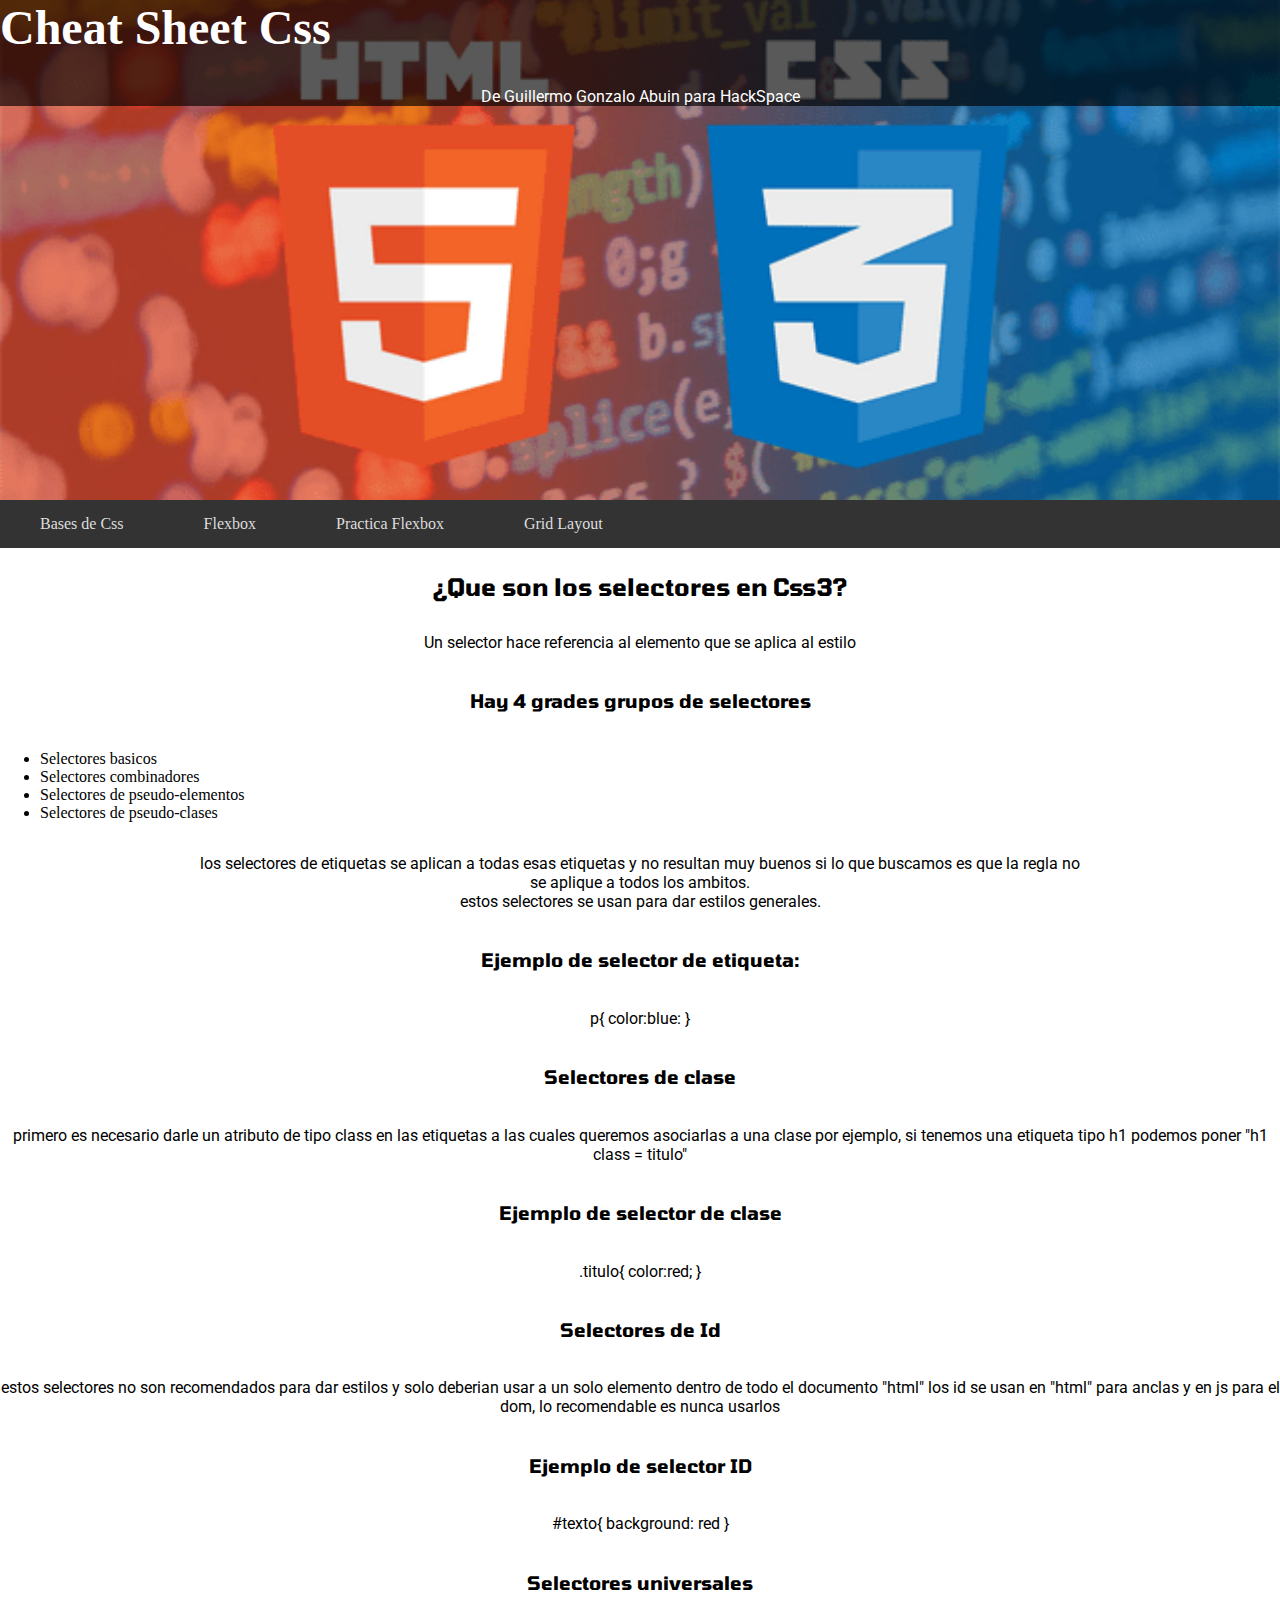
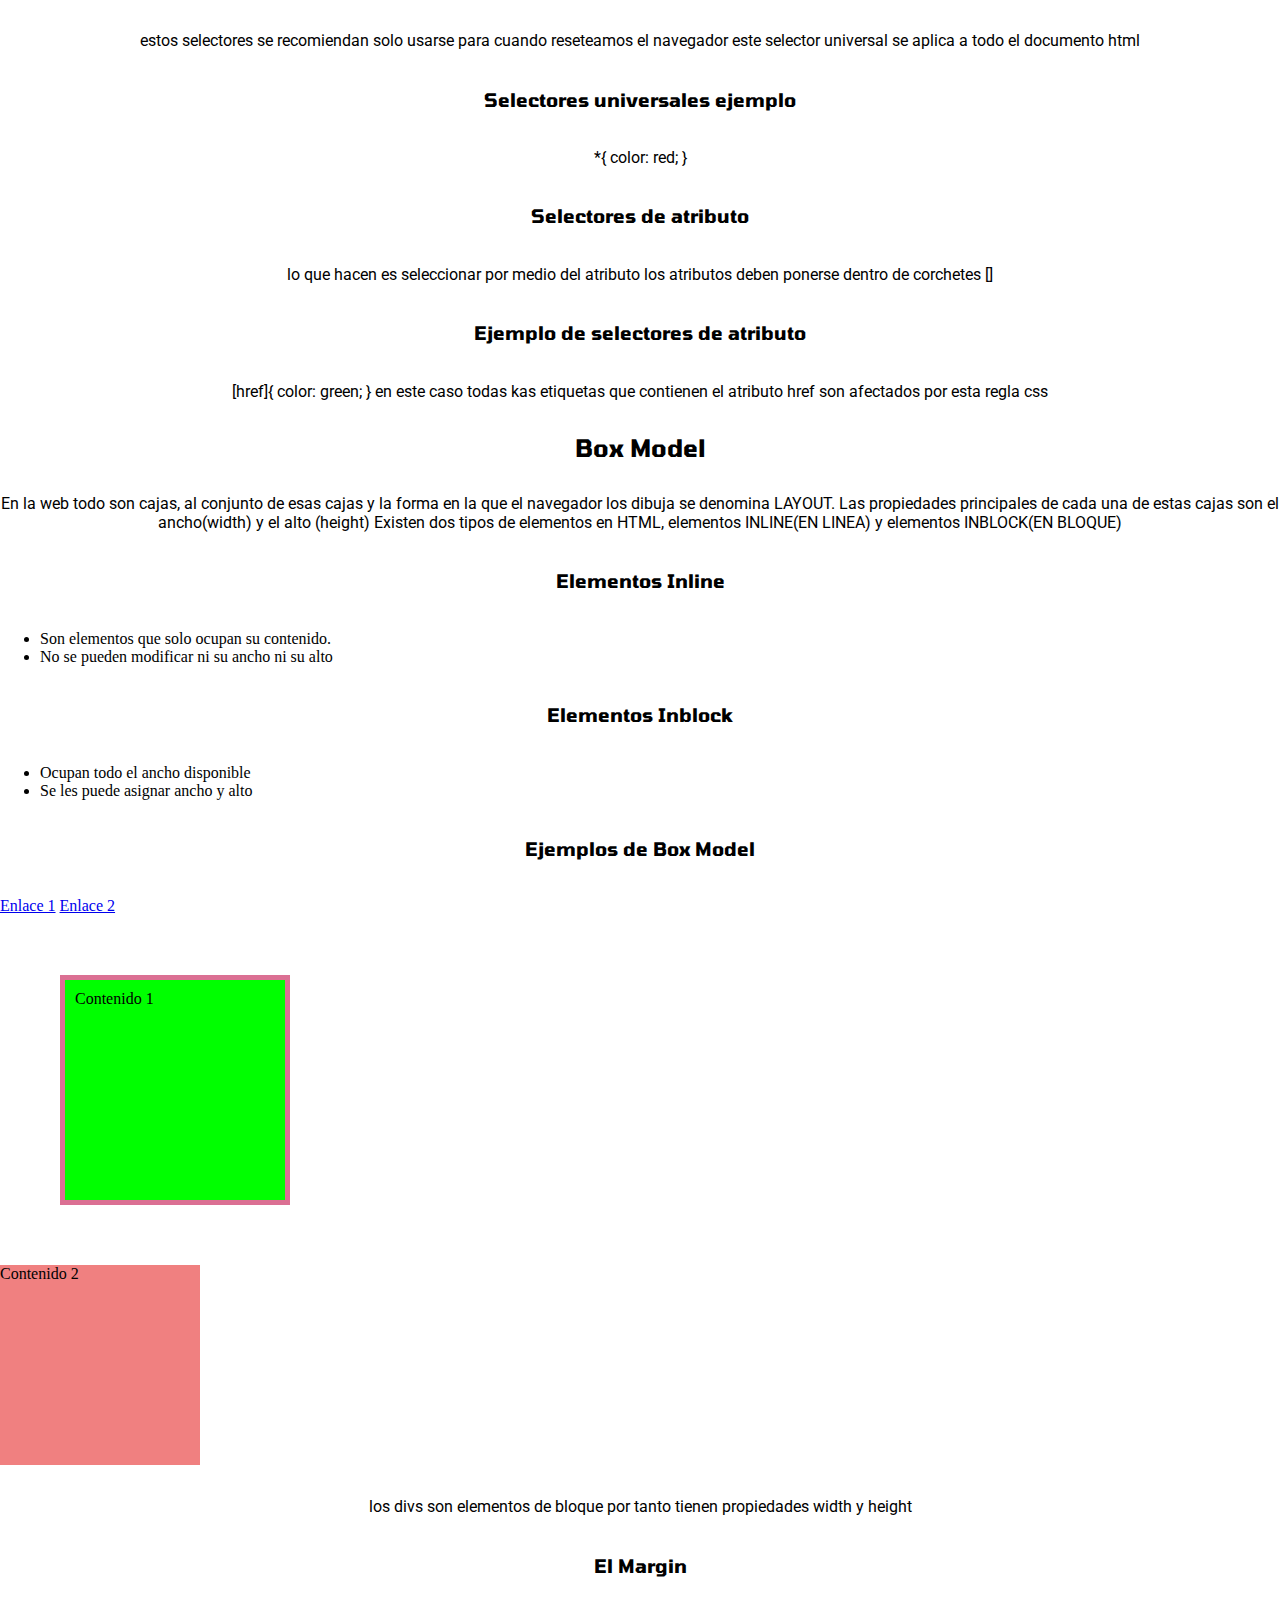
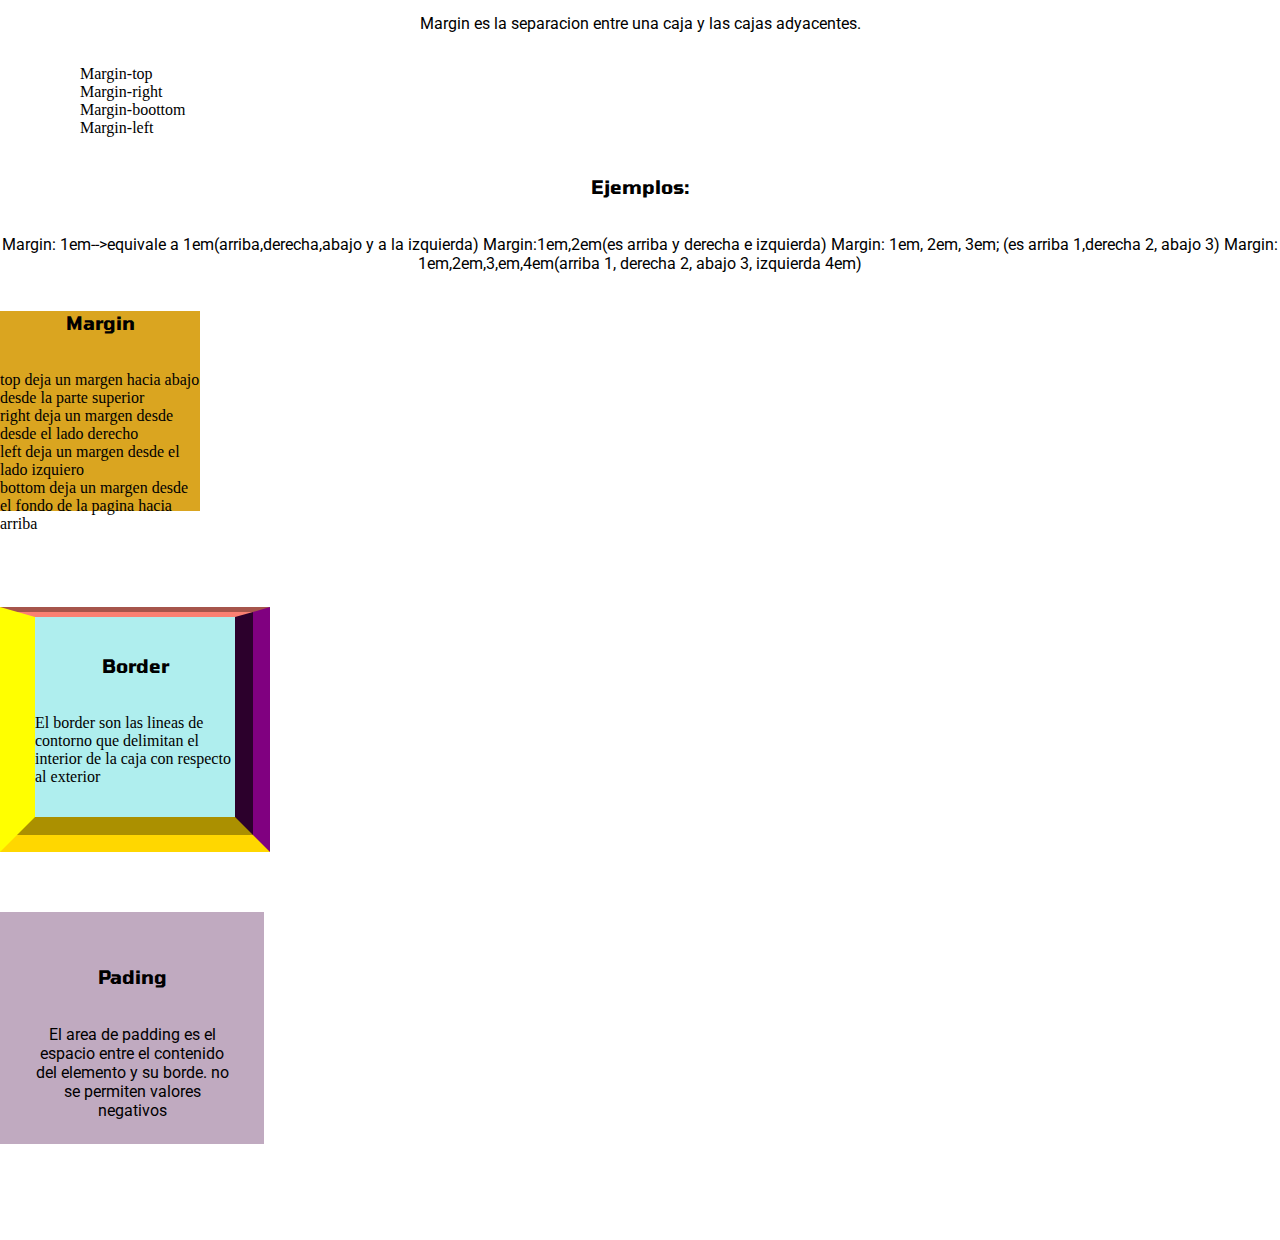
<file: index.html>
<!DOCTYPE html>
<html lang="es">
    <head>
        <meta charset="UTF-8">
        <meta name="viewport" content="width=device-widht, initial-scale=1.0">
        <title>Practica Front-End</title>
        <link rel="stylesheet" href="styles.css">
        <link href="https://fonts.googleapis.com/css2?family=Roboto&family=Tomorrow:wght@500&display=swap" rel="stylesheet">
    </head>
    <body>
        <header>
            <div class="sombreado">
                <div class="titulo">
                    <h1>Cheat Sheet Css</h1>
                    <p>De Guillermo Gonzalo Abuin para HackSpace</p>
                </div>
            </div>
        </header>
        <nav>
            <ul>
                <li><a href="/">Bases de Css</a>
                    <ul class="submenu">
                        <li><a href="#ancla_1">Selectores Css</a></li>
                        <li><a href="#ancla_2">Box Model</a></li>
                    </ul> 
                </li>    
                <li><a href="Flexbox.html">Flexbox</a>
                    <ul class="submenu">
                        <li><a href="Flexbox.html#ancla_flexbox1">Control de ejes</a></li>
                        <li><a href="Flexbox.html#ancla_fbx_2">Justify-content</a></li>
                        <li><a href="Flexbox.html#ancla_fbx_3">Align-Items</a></li>
                        <li><a href="Flexbox.html#ancla_fbx_4">Align-Content</a></li>
                    </ul>
                </li>     
                <li><a href="PracticaFlexbox.html">Practica Flexbox</a></li>     
                <li><a href="Grid.html">Grid Layout</a>
                    <ul class="submenu">
                        <li><a href="Grid.html#ancla_grid_1">Fr y Auto</a></li>
                        <li><a href="Grid.html#ancla_grid_2">Funcion repeat();</a></li>
                        <li><a href="Grid.html#ancla_grid_3">Patrones repeat();</a></li>
                        <li><a href="Grid.html#ancla_grid_4">Implicit y Explicit Grid</a></li>
                        <li><a href="Grid.html#ancla_grid_5">Funciones grid-auto columns y grid-auto-rows</a></li>
                    </ul>
                </li>     
            </ul>
        </nav>
        <main>
            <section>
                <h2 id="ancla_1">¿Que son los selectores en Css3?</h2>
                <p>Un selector hace referencia al elemento que se aplica al estilo</p>
                <h3>Hay 4 grades grupos de selectores</h3>
                <ul>
                    <li>Selectores basicos</li>
                    <li>Selectores combinadores</li>
                    <li>Selectores de pseudo-elementos</li>
                    <li>Selectores de pseudo-clases</li>
                </ul>
                <p>los selectores de etiquetas  se aplican a todas esas etiquetas
                    y no resultan muy buenos si lo que buscamos es que la regla no<br>
                     se aplique a todos los ambitos.<br>
                      estos selectores se usan para dar estilos generales. 
                </p>    
                <h3>Ejemplo de selector de etiqueta:</h3>
                    <p>p{
                        color:blue:
                    }
                </p>
                <h3>Selectores de clase</h3>
                <p>primero es necesario darle un atributo de tipo class en las etiquetas
                    a las cuales queremos asociarlas a una clase por ejemplo, si tenemos 
                    una etiqueta tipo h1 podemos poner "h1 class = titulo"                   
                </p>
                <h3>Ejemplo de selector de clase</h3>
                <p> .titulo{
                        color:red;
                    }
                </p>
                <h3>Selectores de Id</h3>
                <p>estos selectores no son recomendados para dar estilos 
                    y solo deberian usar a un solo elemento dentro de todo el documento "html"
                    los id se usan en "html" para anclas y en js para el dom, lo recomendable
                    es nunca usarlos  
                </p>
                <h3>Ejemplo de selector ID</h3>
                <P>#texto{
                        background: red
                    }
                </P>
                <h3>Selectores universales</h3>
                <p>
                    estos selectores se recomiendan solo usarse para cuando reseteamos el navegador
                    este selector universal se aplica a todo el documento html
                </p>
                <h3>Selectores universales ejemplo</h3>
                <p>
                    *{
                        color: red;

                    }
                </p>
                <h3>Selectores de atributo</h3>
                <p>
                    lo que hacen es seleccionar por medio del atributo
                    los atributos deben ponerse dentro de corchetes []
                </p>
                <h3>Ejemplo de selectores de atributo</h3>
                <p>
                    [href]{
                        color: green;
                    }
                    en este caso todas kas etiquetas que contienen
                    el atributo href son afectados por esta regla css
                </p>               
            </section>

            <section>
                <h2 id="ancla_2">Box Model</h2>
                <p>
                    En la web todo son cajas, al conjunto de esas cajas y la forma en la que el navegador
                    los dibuja se denomina LAYOUT.

                    Las propiedades principales de cada una de estas cajas son el ancho(width) y el alto (height)

                    Existen dos tipos de elementos en HTML, elementos INLINE(EN LINEA) y elementos INBLOCK(EN BLOQUE)
                </p>

                <h3>Elementos Inline</h3>
                <ul>
                    <li>Son elementos que solo ocupan su contenido.</li>
                    <li>No se pueden modificar ni su ancho ni su alto</li>
                </ul>
                <h3>Elementos Inblock</h3>
                <ul>
                    <li>Ocupan todo el ancho disponible</li>
                    <li>Se les puede asignar ancho y alto</li>
                </ul>
                <h3>Ejemplos de Box Model</h3>
                <a href="#">Enlace 1</a>
                <a href="#">Enlace 2</a>

                <div class="box-1">Contenido 1</div>
                <div class="box-2">Contenido 2</div>
                <p>los divs son elementos de bloque por tanto tienen propiedades
                    width y height
                </p>
                <h3>El Margin</h3>
                <p>Margin es la separacion entre una caja y las cajas adyacentes.</p>
                <ul>
                    <ul>Margin-top</ul>
                    <ul>Margin-right</ul>
                    <ul>Margin-boottom</ul>
                    <ul>Margin-left</ul>
                </ul>
                <h3>Ejemplos:</h3>
                <p>Margin: 1em-->equivale a 1em(arriba,derecha,abajo y a la izquierda)
                    Margin:1em,2em(es arriba y  derecha e izquierda)
                    Margin: 1em, 2em, 3em; (es arriba 1,derecha 2, abajo 3)
                    Margin: 1em,2em,3,em,4em(arriba 1, derecha 2, abajo 3, izquierda 4em)
                </p>
                <div class="mrgn">
                    <p>
                        <h3>Margin</h3>
                        top deja un margen hacia abajo desde la parte superior<br>
                        right deja un margen desde desde el lado derecho<br>
                        left deja un margen desde el lado izquiero<br>
                        bottom deja un margen desde el fondo de la pagina 
                        hacia arriba
                    </p>
                </div>

                <div class="brdr">
                    <p>
                        <h3>Border</h3>
                        El border son las lineas de contorno que delimitan el interior
                        de la caja con respecto al exterior
                    </p>
                </div>

                <div class="padd">
                    <h3>Pading</h3>
                    <p>El area de padding es el espacio entre el contenido del elemento
                        y su borde. no se permiten valores negativos
                    </p>
                </div>
            </section>
        </main>
    </body>
</html>
</file>
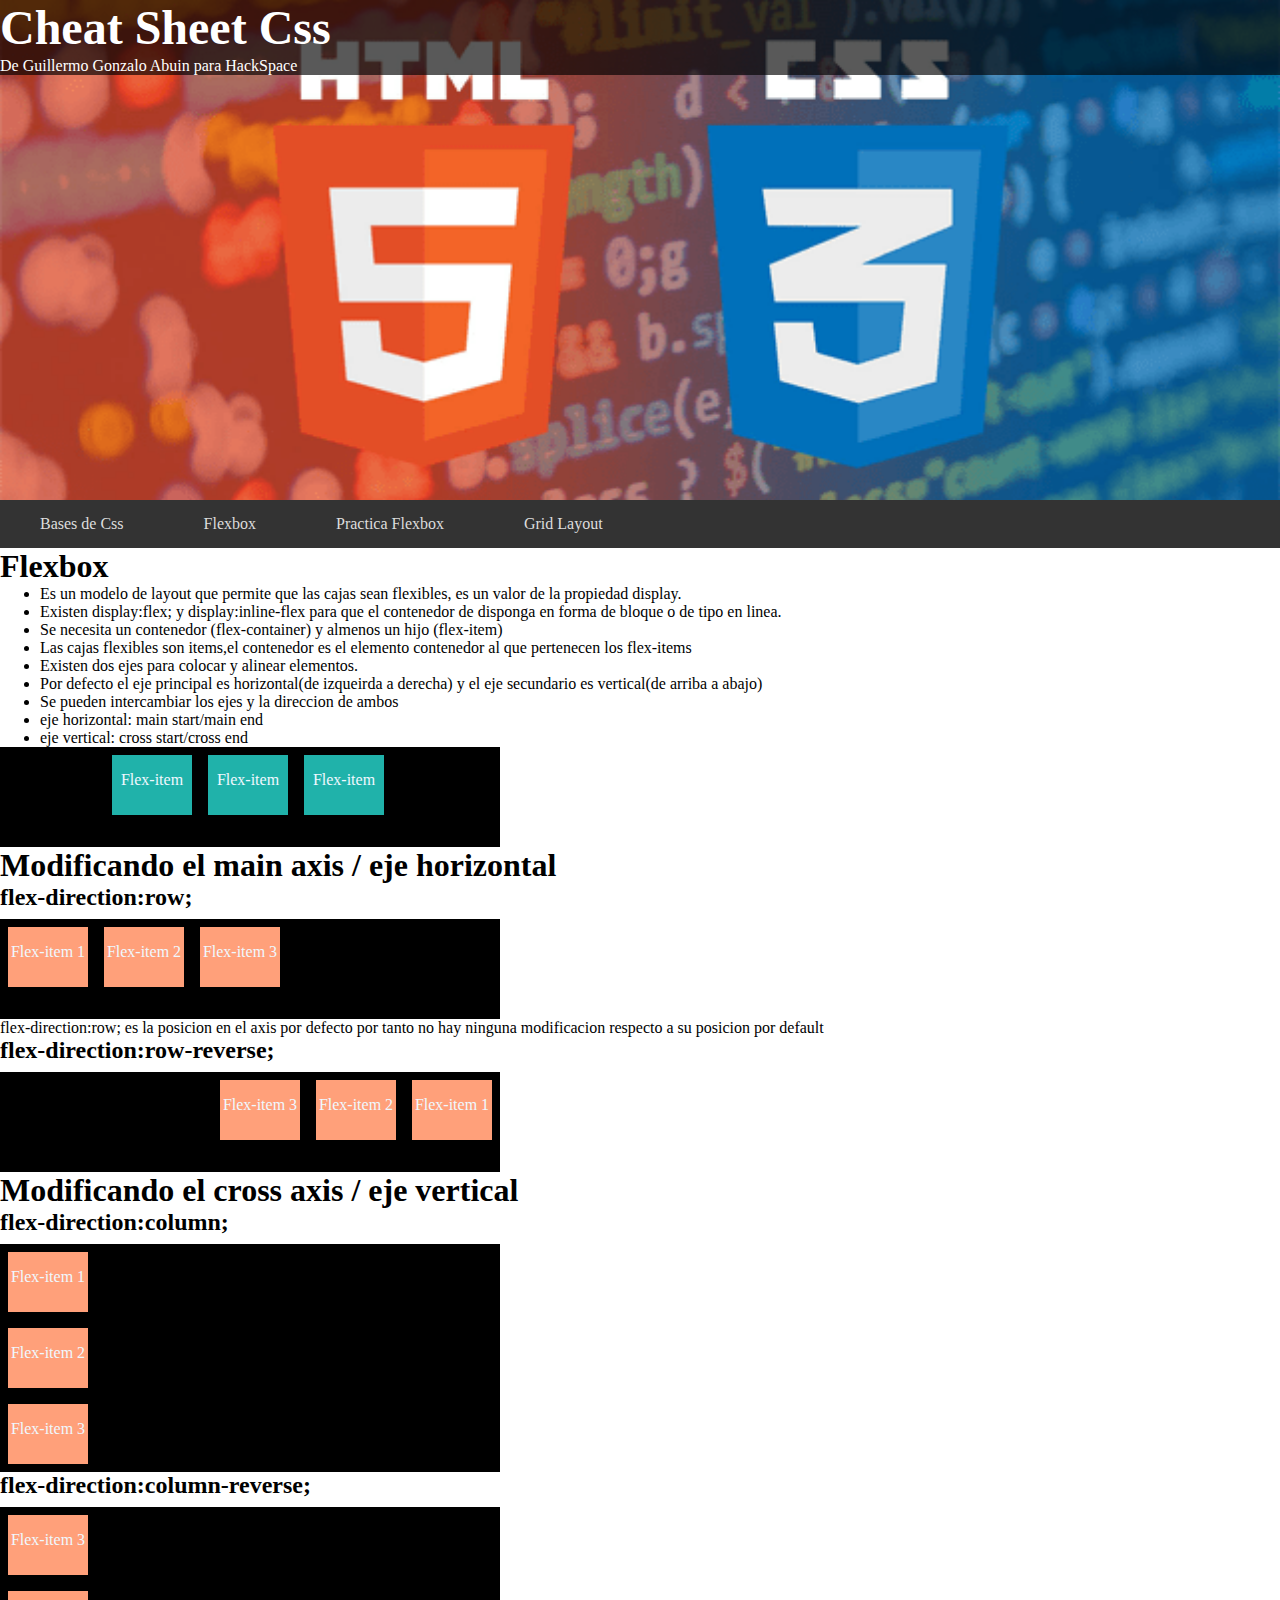
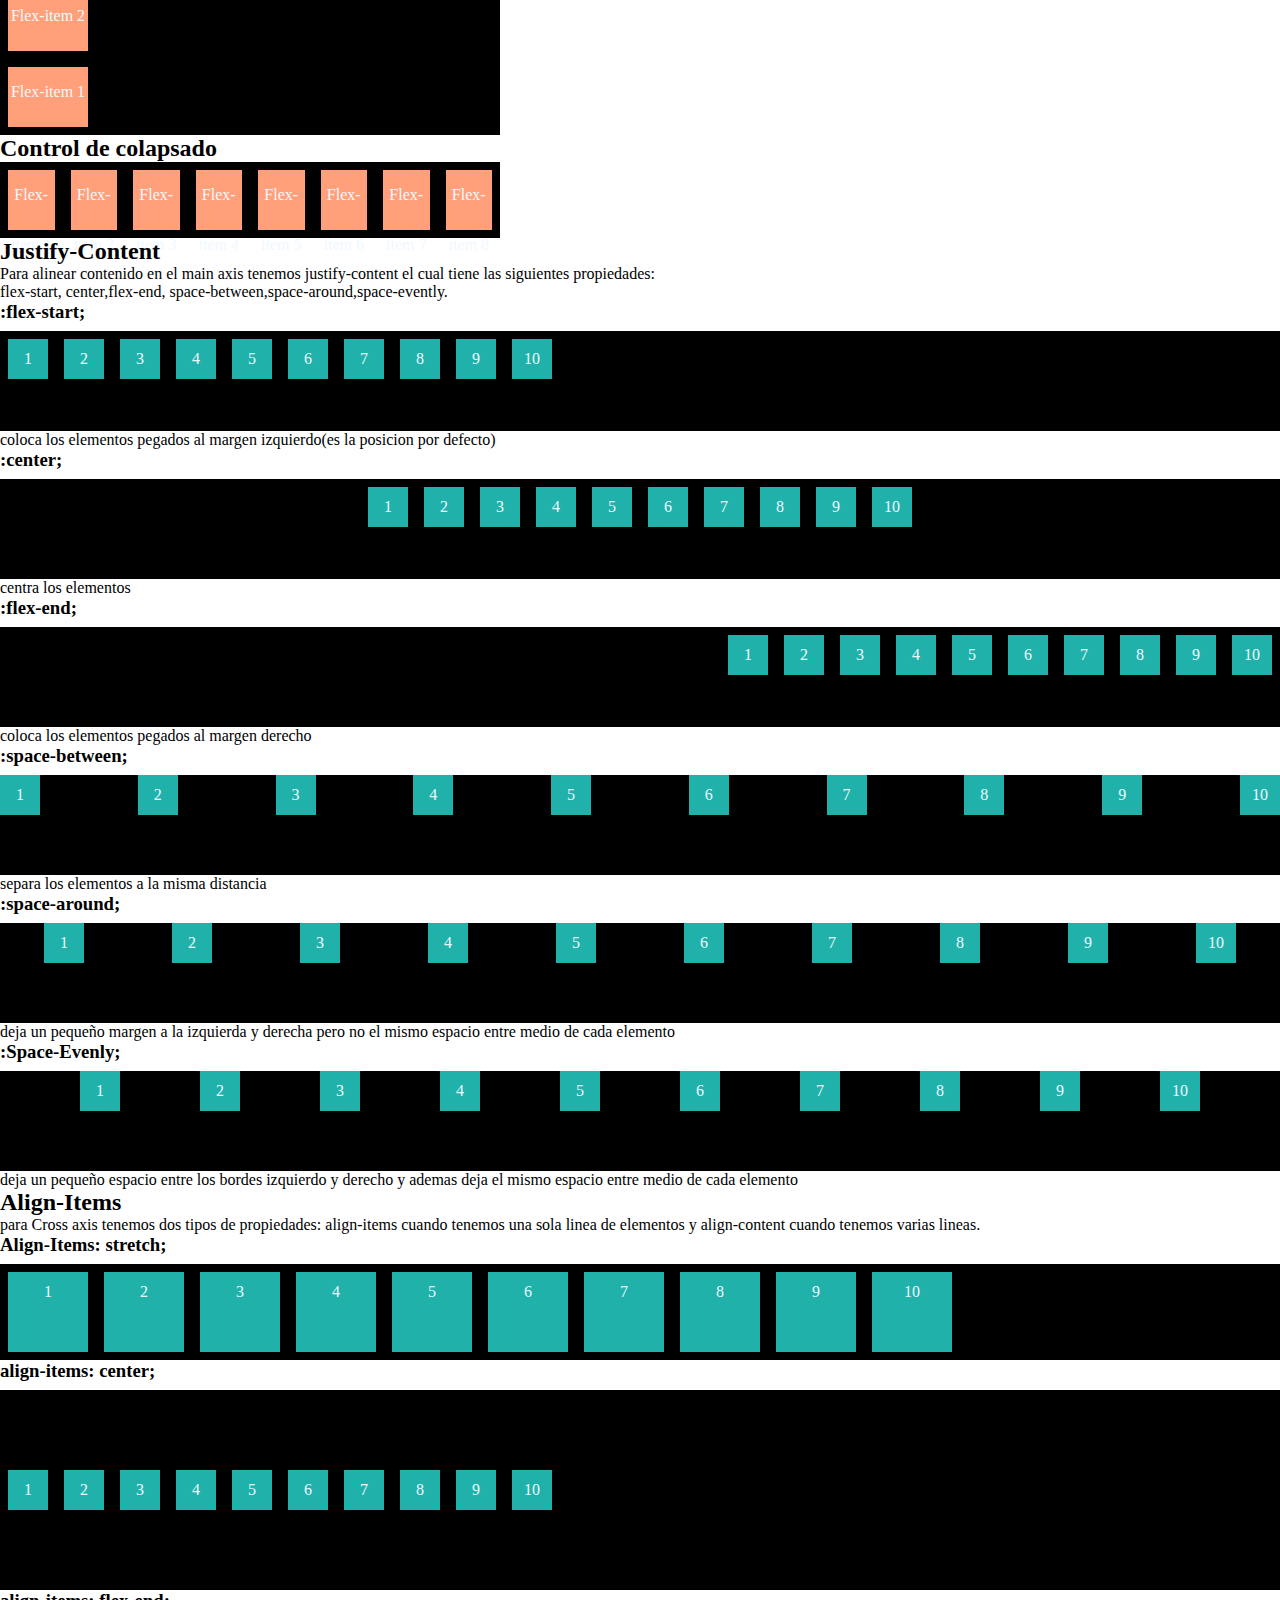
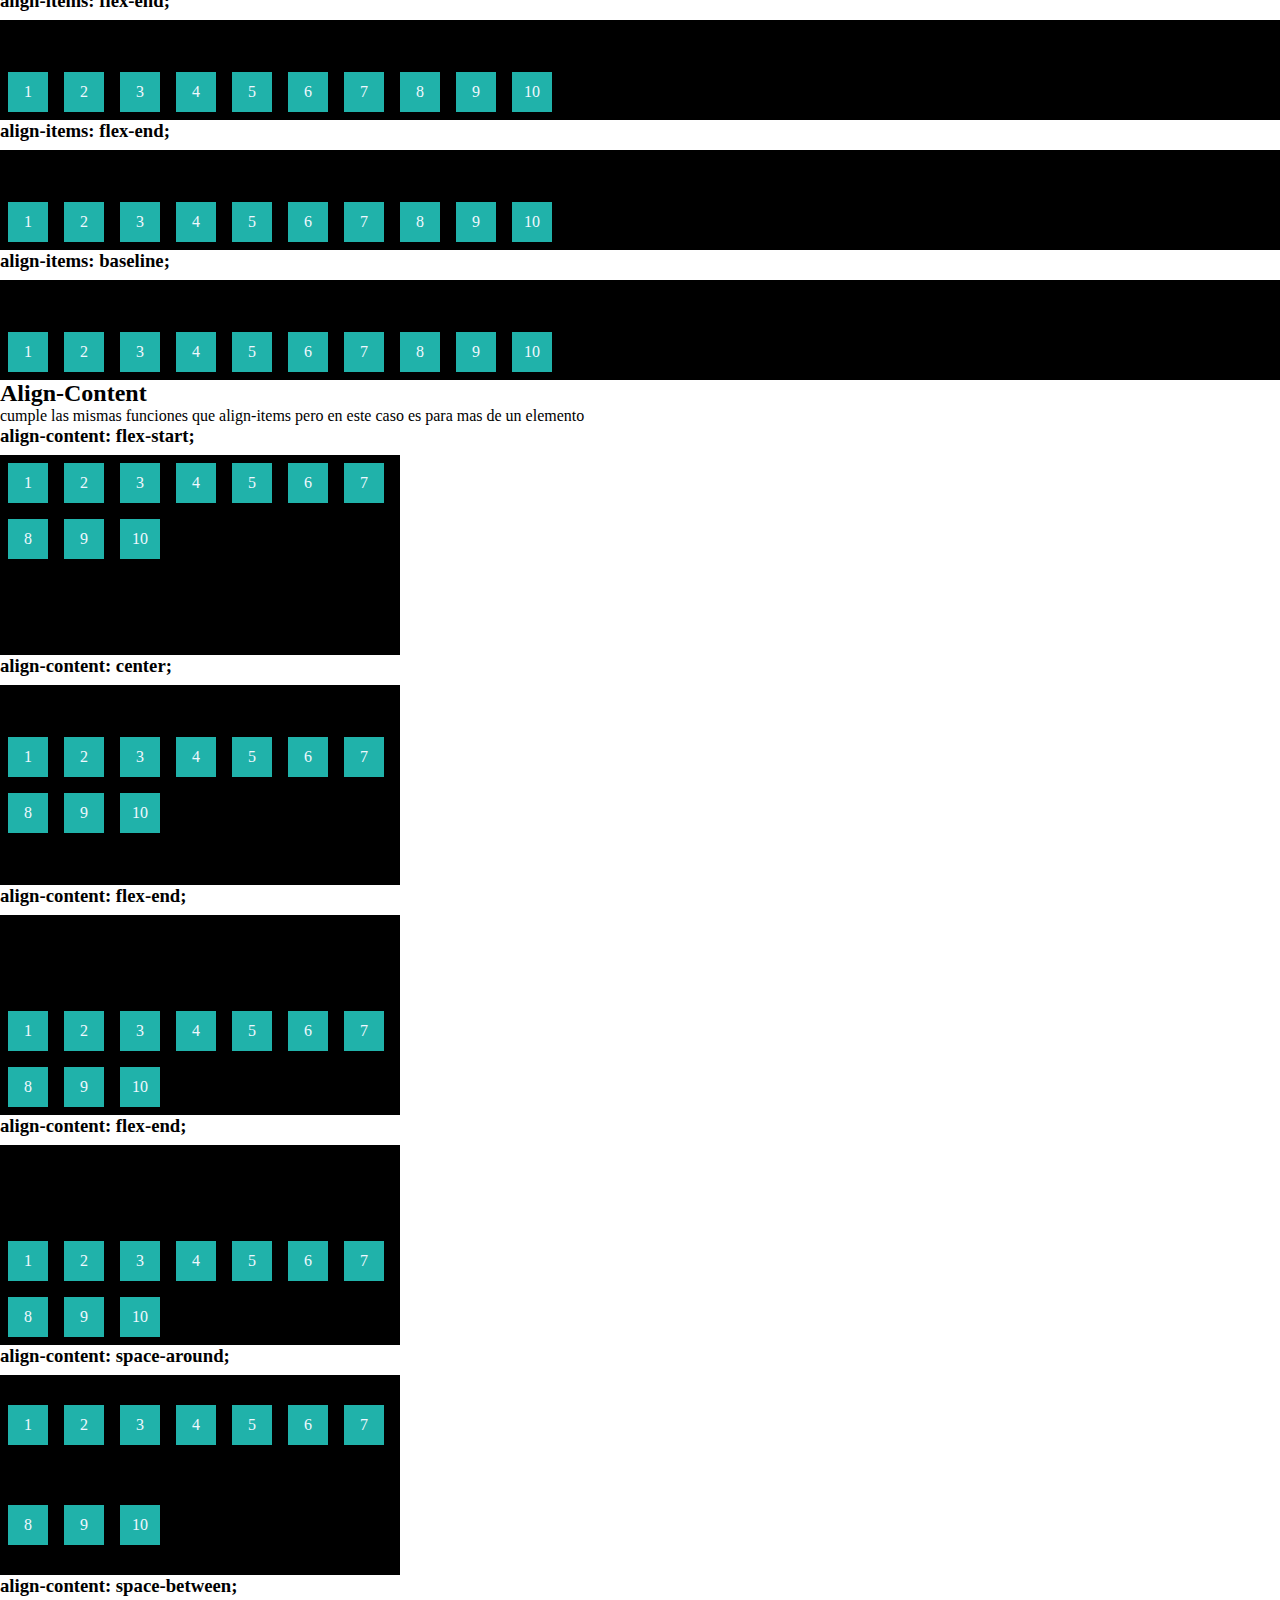
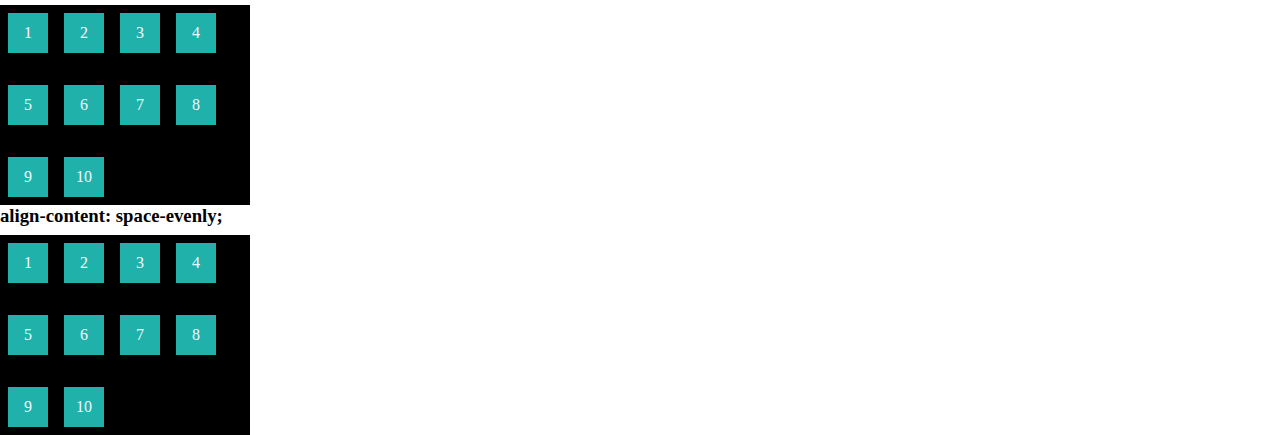
<file: Flexbox.html>
<!DOCTYPE html>
<html lang="es">
    <head>
        <meta charset="UTF-8">
        <meta name="viewport" content="width=device-widht, initial-scale=1.0">
        <title>Practica Front-End</title>
        <link rel="stylesheet" href="styles2.css">
    </head>
    <header>
        <div class="sombreado">
            <div class="titulo">
                <h1>Cheat Sheet Css</h1>
                <p>De Guillermo Gonzalo Abuin para HackSpace</p>
            </div>
        </div>
    </header>
    <nav>
        <ul>
            <li><a href="./index.html">Bases de Css</a>
                <ul class="submenu">
                    <li><a href="./index.html#ancla_1">Selectores Css</a></li>
                    <li><a href="./index.html#ancla_2">Box Model</a></li>
                </ul> 
            </li>    
            <li><a href="Flexbox.html">Flexbox</a>
                <ul class="submenu">
                    <li><a href="Flexbox.html#ancla_flexbox1">Control de ejes</a></li>
                    <li><a href="Flexbox.html#ancla_fbx_2">Justify-content</a></li>
                    <li><a href="Flexbox.html#ancla_fbx_3">Align-Items</a></li>
                    <li><a href="Flexbox.html#ancla_fbx_4">Align-Content</a></li>
                </ul>
            </li>     
            <li><a href="PracticaFlexbox.html">Practica Flexbox</a></li>     
            <li><a href="Grid.html">Grid Layout</a>
                <ul class="submenu">
                    <li><a href="Grid.html#ancla_grid_1">Fr y Auto</a></li>
                    <li><a href="Grid.html#ancla_grid_2">Funcion repeat();</a></li>
                    <li><a href="Grid.html#ancla_grid_3">Patrones repeat();</a></li>
                    <li><a href="Grid.html#ancla_grid_4">Implicit y Explicit Grid</a></li>
                    <li><a href="Grid.html#ancla_grid_5">Funciones grid-auto columns y grid-auto-rows</a></li>
                </ul>
            </li>     
        </ul>
    </nav>
    <body>
        <main>
            <h1 id="ancla_flexbox">Flexbox</h1>

            <ul>
                <li>Es un modelo de layout que permite que las cajas sean flexibles, es un valor de la propiedad display.</li>
                <li>Existen display:flex; y display:inline-flex para que el contenedor de disponga en forma de bloque o de tipo  en linea.</li>
                <li>Se necesita un contenedor (flex-container) y almenos un hijo (flex-item)</li>
                <li>Las cajas flexibles son items,el contenedor es el elemento contenedor al que pertenecen los flex-items</li>
                <li>Existen dos ejes para colocar y alinear elementos. </li>
                <li>Por defecto el eje principal es horizontal(de izqueirda a derecha) y el eje secundario es vertical(de arriba a abajo)</li>
                <li>Se pueden intercambiar los ejes y la direccion de ambos</li>
                <li>eje horizontal: main start/main end</li>
                <li>eje vertical: cross start/cross end</li>
            </ul>
            
            <div class="container_example">
                <h2 class="titulo">Container</h2>
                <div class="flex_item">Flex-item</div>
                <div class="flex_item">Flex-item</div>
                <div class="flex_item">Flex-item</div>
            </div>
            <h1>Modificando el main axis / eje horizontal</h1>
            <h2>flex-direction:row;</h2>
            <div class="container_ejemp">    
                <div class="flex_item_ejemp">Flex-item 1</div>
                <div class="flex_item_ejemp">Flex-item 2</div>
                <div class="flex_item_ejemp">Flex-item 3</div>
            </div>
            <p>flex-direction:row; es la posicion en el axis por defecto por tanto no hay ninguna modificacion respecto a su posicion por default</p>

            <h2>flex-direction:row-reverse;</h2>
            <div class="container_ejemp2">    
                <div class="flex_item_ejemp2">Flex-item 1</div>
                <div class="flex_item_ejemp2">Flex-item 2</div>
                <div class="flex_item_ejemp2">Flex-item 3</div>
            </div>
            <h1 id="ancla_flexbox1">Modificando el cross axis / eje vertical</h1>
            <h2>flex-direction:column;</h2>
            <div class="container_ejemp3">    
                <div class="flex_item_ejemp3">Flex-item 1</div>
                <div class="flex_item_ejemp3">Flex-item 2</div>
                <div class="flex_item_ejemp3">Flex-item 3</div>
            </div>
            <h2>flex-direction:column-reverse;</h2>
            <div class="container_ejemp4">    
                <div class="flex_item_ejemp4">Flex-item 1</div>
                <div class="flex_item_ejemp4">Flex-item 2</div>
                <div class="flex_item_ejemp4">Flex-item 3</div>
            </div>

            <h2>Control de colapsado</h2>

            <div class="container_ejemp5">    
                <div class="flex_item_ejemp5">Flex-item 1</div>
                <div class="flex_item_ejemp5">Flex-item 2</div>
                <div class="flex_item_ejemp5">Flex-item 3</div>
                <div class="flex_item_ejemp5">Flex-item 4</div>
                <div class="flex_item_ejemp5">Flex-item 5</div>
                <div class="flex_item_ejemp5">Flex-item 6</div>
                <div class="flex_item_ejemp5">Flex-item 7</div>
                <div class="flex_item_ejemp5">Flex-item 8</div>
            </div>

            

            <h2 id="ancla_fbx_2">Justify-Content</h2>
            <article>
                <p>
                    Para alinear contenido en el main axis tenemos  justify-content el cual tiene
                    las siguientes propiedades:<br>
                      flex-start, center,flex-end, space-between,space-around,space-evently.
                </p>
            </article>
            <h3>:flex-start;</h3>
            <div class="container-jc">
                <div class="ft">1</div>
                <div class="ft">2</div>
                <div class="ft">3</div>
                <div class="ft">4</div>
                <div class="ft">5</div>
                <div class="ft">6</div>
                <div class="ft">7</div>
                <div class="ft">8</div>
                <div class="ft">9</div>
                <div class="ft">10</div>
            </div>
            <P>coloca los elementos pegados al margen izquierdo(es la posicion por defecto)</P>
            <h3>:center;</h3>
            <div class="container-jc-center">
                <div class="fbc">1</div>
                <div class="fbc">2</div>
                <div class="fbc">3</div>
                <div class="fbc">4</div>
                <div class="fbc">5</div>
                <div class="fbc">6</div>
                <div class="fbc">7</div>
                <div class="fbc">8</div>
                <div class="fbc">9</div>
                <div class="fbc">10</div>
            </div>
            <p>centra los elementos</p>

            <h3>:flex-end;</h3>
            <div class="container-jc-end">
                <div class="fbe">1</div>
                <div class="fbe">2</div>
                <div class="fbe">3</div>
                <div class="fbe">4</div>
                <div class="fbe">5</div>
                <div class="fbe">6</div>
                <div class="fbe">7</div>
                <div class="fbe">8</div>
                <div class="fbe">9</div>
                <div class="fbe">10</div>
            </div>
            <p>coloca los elementos pegados al margen derecho</p>

            <h3>:space-between;</h3>
            <div class="container-jc-sb">
                <div class="fbsb">1</div>
                <div class="fbsb">2</div>
                <div class="fbsb">3</div>
                <div class="fbsb">4</div>
                <div class="fbsb">5</div>
                <div class="fbsb">6</div>
                <div class="fbsb">7</div>
                <div class="fbsb">8</div>
                <div class="fbsb">9</div>
                <div class="fbsb">10</div>
            </div>
            <p>
                separa los elementos a la misma distancia
            </p>

            <h3>:space-around;</h3>
            <div class="container-jc-sa">
                <div class="fbsa">1</div>
                <div class="fbsa">2</div>
                <div class="fbsa">3</div>
                <div class="fbsa">4</div>
                <div class="fbsa">5</div>
                <div class="fbsa">6</div>
                <div class="fbsa">7</div>
                <div class="fbsa">8</div>
                <div class="fbsa">9</div>
                <div class="fbsa">10</div>
            </div>
            <p>deja un pequeño margen a la izquierda y derecha pero no el mismo espacio  entre medio
                de cada elemento
            </p>

            <h3>:Space-Evenly;</h3>
            <div class="container-jc-se">
                <div class="fbse">1</div>
                <div class="fbse">2</div>
                <div class="fbse">3</div>
                <div class="fbse">4</div>
                <div class="fbse">5</div>
                <div class="fbse">6</div>
                <div class="fbse">7</div>
                <div class="fbse">8</div>
                <div class="fbse">9</div>
                <div class="fbse">10</div>
            </div>
            <p>deja un pequeño espacio entre los bordes izquierdo y derecho y ademas
                deja el mismo espacio entre medio de cada elemento
            </p>

            <h2 id="ancla_fbx_3">Align-Items</h2>
            <article>
                <p>
                    para Cross axis tenemos dos tipos de propiedades:
                    align-items cuando tenemos una sola linea de elementos
                    y align-content cuando tenemos varias lineas.
                </p>
            </article>

            <h3>Align-Items: stretch;</h3>
            <div class="container-ai-s">
                <div class="fbais">1</div>
                <div class="fbais">2</div>
                <div class="fbais">3</div>
                <div class="fbais">4</div>
                <div class="fbais">5</div>
                <div class="fbais">6</div>
                <div class="fbais">7</div>
                <div class="fbais">8</div>
                <div class="fbais">9</div>
                <div class="fbais">10</div>
            </div>
            <h3>align-items: center;</h3>
            <div class="container-ai-c">
                <div class="fbaic">1</div>
                <div class="fbaic">2</div>
                <div class="fbaic">3</div>
                <div class="fbaic">4</div>
                <div class="fbaic">5</div>
                <div class="fbaic">6</div>
                <div class="fbaic">7</div>
                <div class="fbaic">8</div>
                <div class="fbaic">9</div>
                <div class="fbaic">10</div>
            </div>
            <h3>align-items: flex-end;</h3>
            <div class="container-ai-fe">
                <div class="fbaife">1</div>
                <div class="fbaife">2</div>
                <div class="fbaife">3</div>
                <div class="fbaife">4</div>
                <div class="fbaife">5</div>
                <div class="fbaife">6</div>
                <div class="fbaife">7</div>
                <div class="fbaife">8</div>
                <div class="fbaife">9</div>
                <div class="fbaife">10</div>
            </div>
            <h3>align-items: flex-end;</h3>
            <div class="container-ai-fe">
                <div class="fbaife">1</div>
                <div class="fbaife">2</div>
                <div class="fbaife">3</div>
                <div class="fbaife">4</div>
                <div class="fbaife">5</div>
                <div class="fbaife">6</div>
                <div class="fbaife">7</div>
                <div class="fbaife">8</div>
                <div class="fbaife">9</div>
                <div class="fbaife">10</div>
            </div>
            <h3>align-items: baseline;</h3>
            <div class="container-ai-fe">
                <div class="fbaife">1</div>
                <div class="fbaife">2</div>
                <div class="fbaife">3</div>
                <div class="fbaife">4</div>
                <div class="fbaife">5</div>
                <div class="fbaife">6</div>
                <div class="fbaife">7</div>
                <div class="fbaife">8</div>
                <div class="fbaife">9</div>
                <div class="fbaife">10</div>
            </div>

            <h2 id="ancla_fbx_4">Align-Content</h2>
            <p>cumple las mismas funciones que align-items pero en este caso es para mas de un 
                elemento
            </p>
            <h3>align-content: flex-start;</h3>
            <div class="container-ac-fs">
                <div class="fbacfs">1</div>
                <div class="fbacfs">2</div>
                <div class="fbacfs">3</div>
                <div class="fbacfs">4</div>
                <div class="fbacfs">5</div>
                <div class="fbacfs">6</div>
                <div class="fbacfs">7</div>
                <div class="fbacfs">8</div>
                <div class="fbacfs">9</div>
                <div class="fbacfs">10</div>
            </div>
            <h3>align-content: center;</h3>
            <div class="container-ac-c">
                <div class="fbacc">1</div>
                <div class="fbacc">2</div>
                <div class="fbacc">3</div>
                <div class="fbacc">4</div>
                <div class="fbacc">5</div>
                <div class="fbacc">6</div>
                <div class="fbacc">7</div>
                <div class="fbacc">8</div>
                <div class="fbacc">9</div>
                <div class="fbacc">10</div>
            </div>
            <h3>align-content: flex-end;</h3>
            <div class="container-ac-fe">
                <div class="fbacfe">1</div>
                <div class="fbacfe">2</div>
                <div class="fbacfe">3</div>
                <div class="fbacfe">4</div>
                <div class="fbacfe">5</div>
                <div class="fbacfe">6</div>
                <div class="fbacfe">7</div>
                <div class="fbacfe">8</div>
                <div class="fbacfe">9</div>
                <div class="fbacfe">10</div>
            </div>
            <h3>align-content: flex-end;</h3>
            <div class="container-ac-fe">
                <div class="fbacfe">1</div>
                <div class="fbacfe">2</div>
                <div class="fbacfe">3</div>
                <div class="fbacfe">4</div>
                <div class="fbacfe">5</div>
                <div class="fbacfe">6</div>
                <div class="fbacfe">7</div>
                <div class="fbacfe">8</div>
                <div class="fbacfe">9</div>
                <div class="fbacfe">10</div>
            </div>
            <h3>align-content: space-around;</h3>
            <div class="container-ac-sa">
                <div class="fbacsa">1</div>
                <div class="fbacsa">2</div>
                <div class="fbacsa">3</div>
                <div class="fbacsa">4</div>
                <div class="fbacsa">5</div>
                <div class="fbacsa">6</div>
                <div class="fbacsa">7</div>
                <div class="fbacsa">8</div>
                <div class="fbacsa">9</div>
                <div class="fbacsa">10</div>
            </div>
            <h3>align-content: space-between;</h3>
            <div class="container-ac-sbtw">
                <div class="fbacsbtw">1</div>
                <div class="fbacsbtw">2</div>
                <div class="fbacsbtw">3</div>
                <div class="fbacsbtw">4</div>
                <div class="fbacsbtw">5</div>
                <div class="fbacsbtw">6</div>
                <div class="fbacsbtw">7</div>
                <div class="fbacsbtw">8</div>
                <div class="fbacsbtw">9</div>
                <div class="fbacsbtw">10</div>
            </div>
            <h3>align-content: space-evenly;</h3>
            <div class="container-ac-se">
                <div class="fbacse">1</div>
                <div class="fbacse">2</div>
                <div class="fbacse">3</div>
                <div class="fbacse">4</div>
                <div class="fbacse">5</div>
                <div class="fbacse">6</div>
                <div class="fbacse">7</div>
                <div class="fbacse">8</div>
                <div class="fbacse">9</div>
                <div class="fbacse">10</div>
            </div>


        </main>

    </body>
    <footer>

    </footer>
</html>
</file>
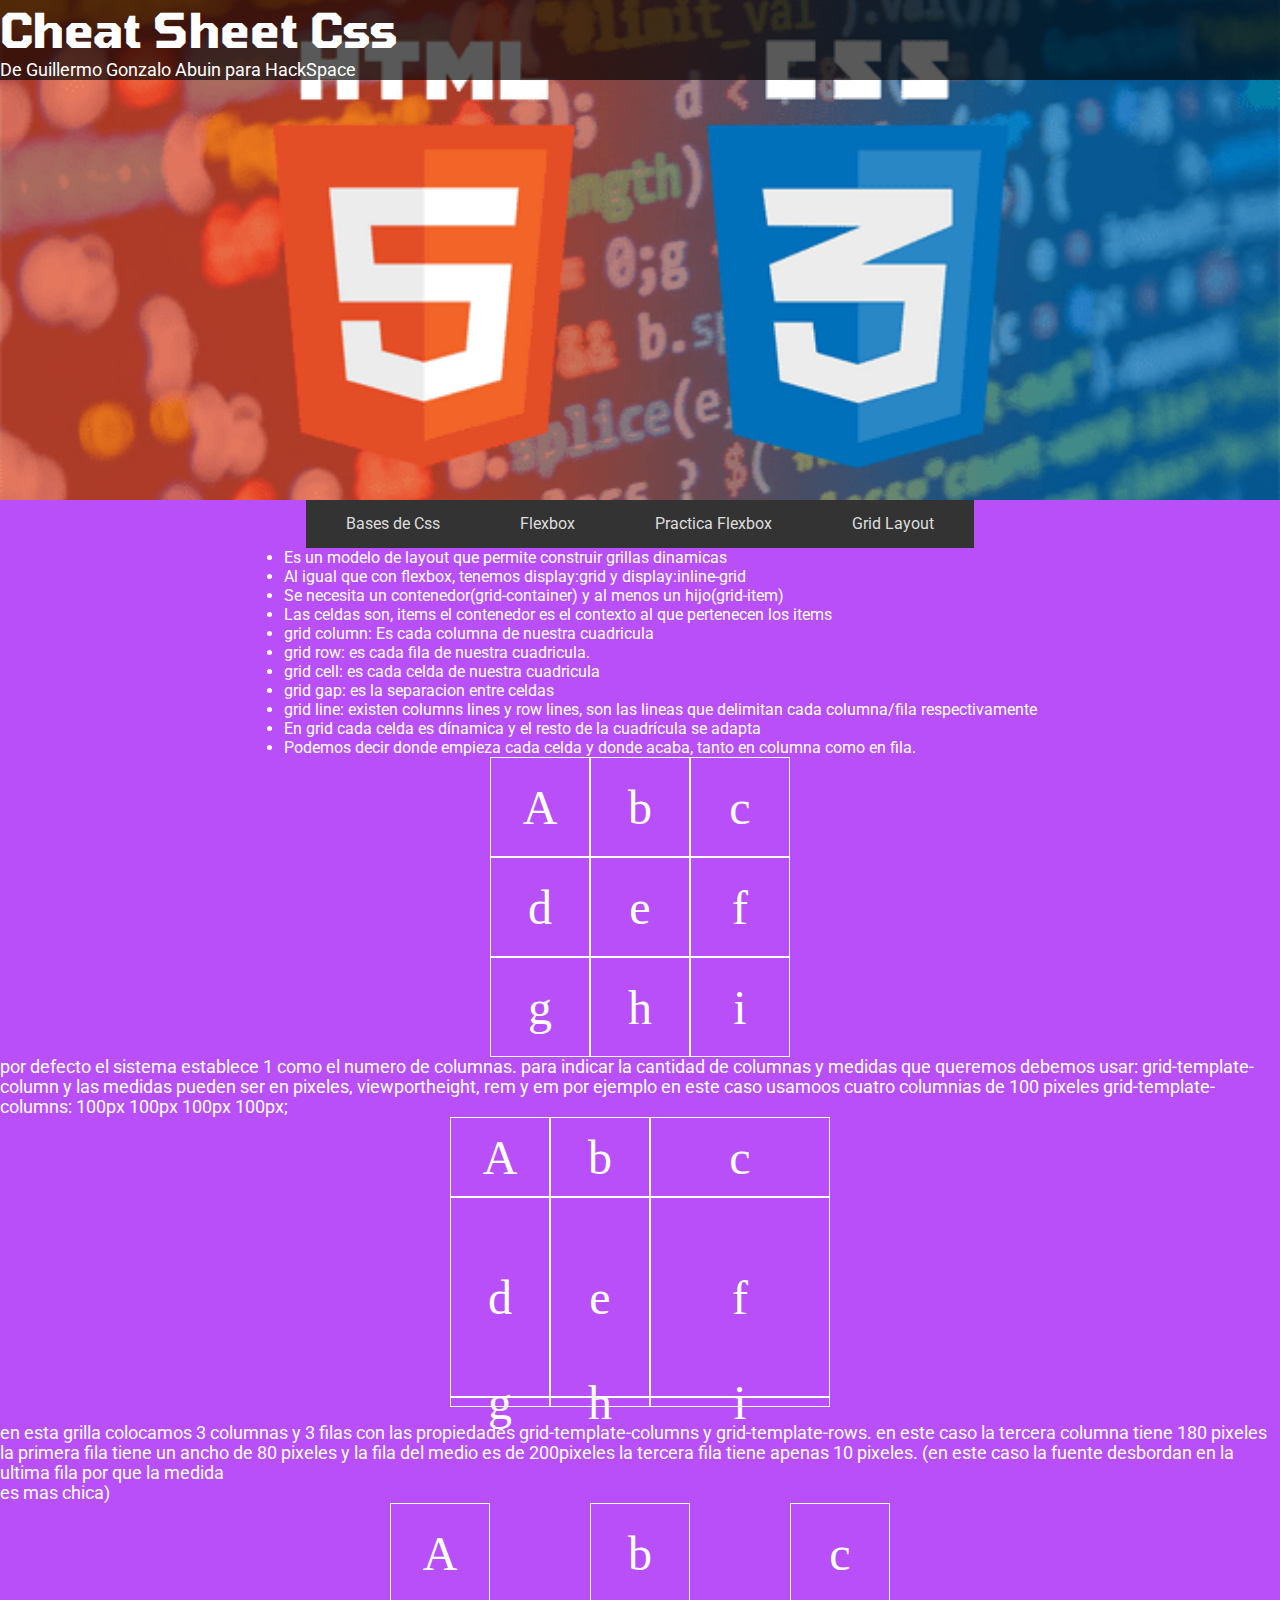
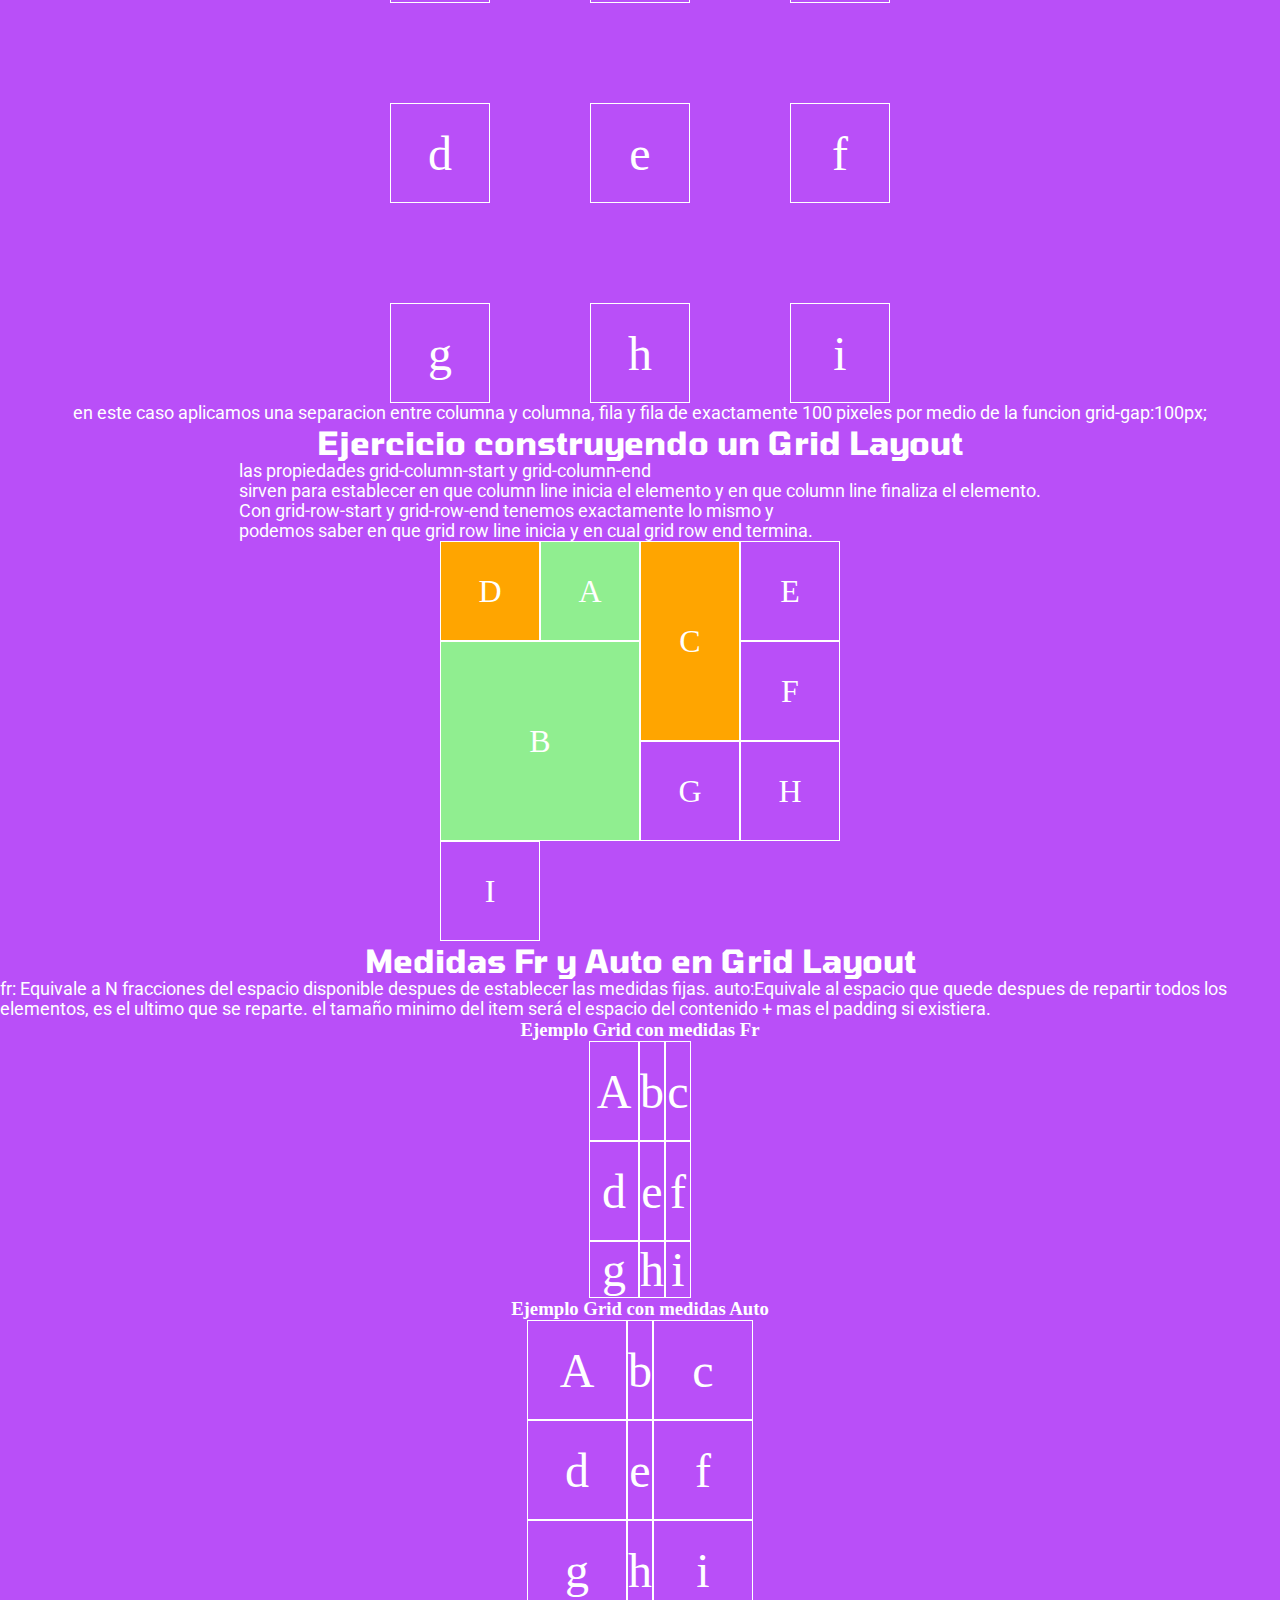
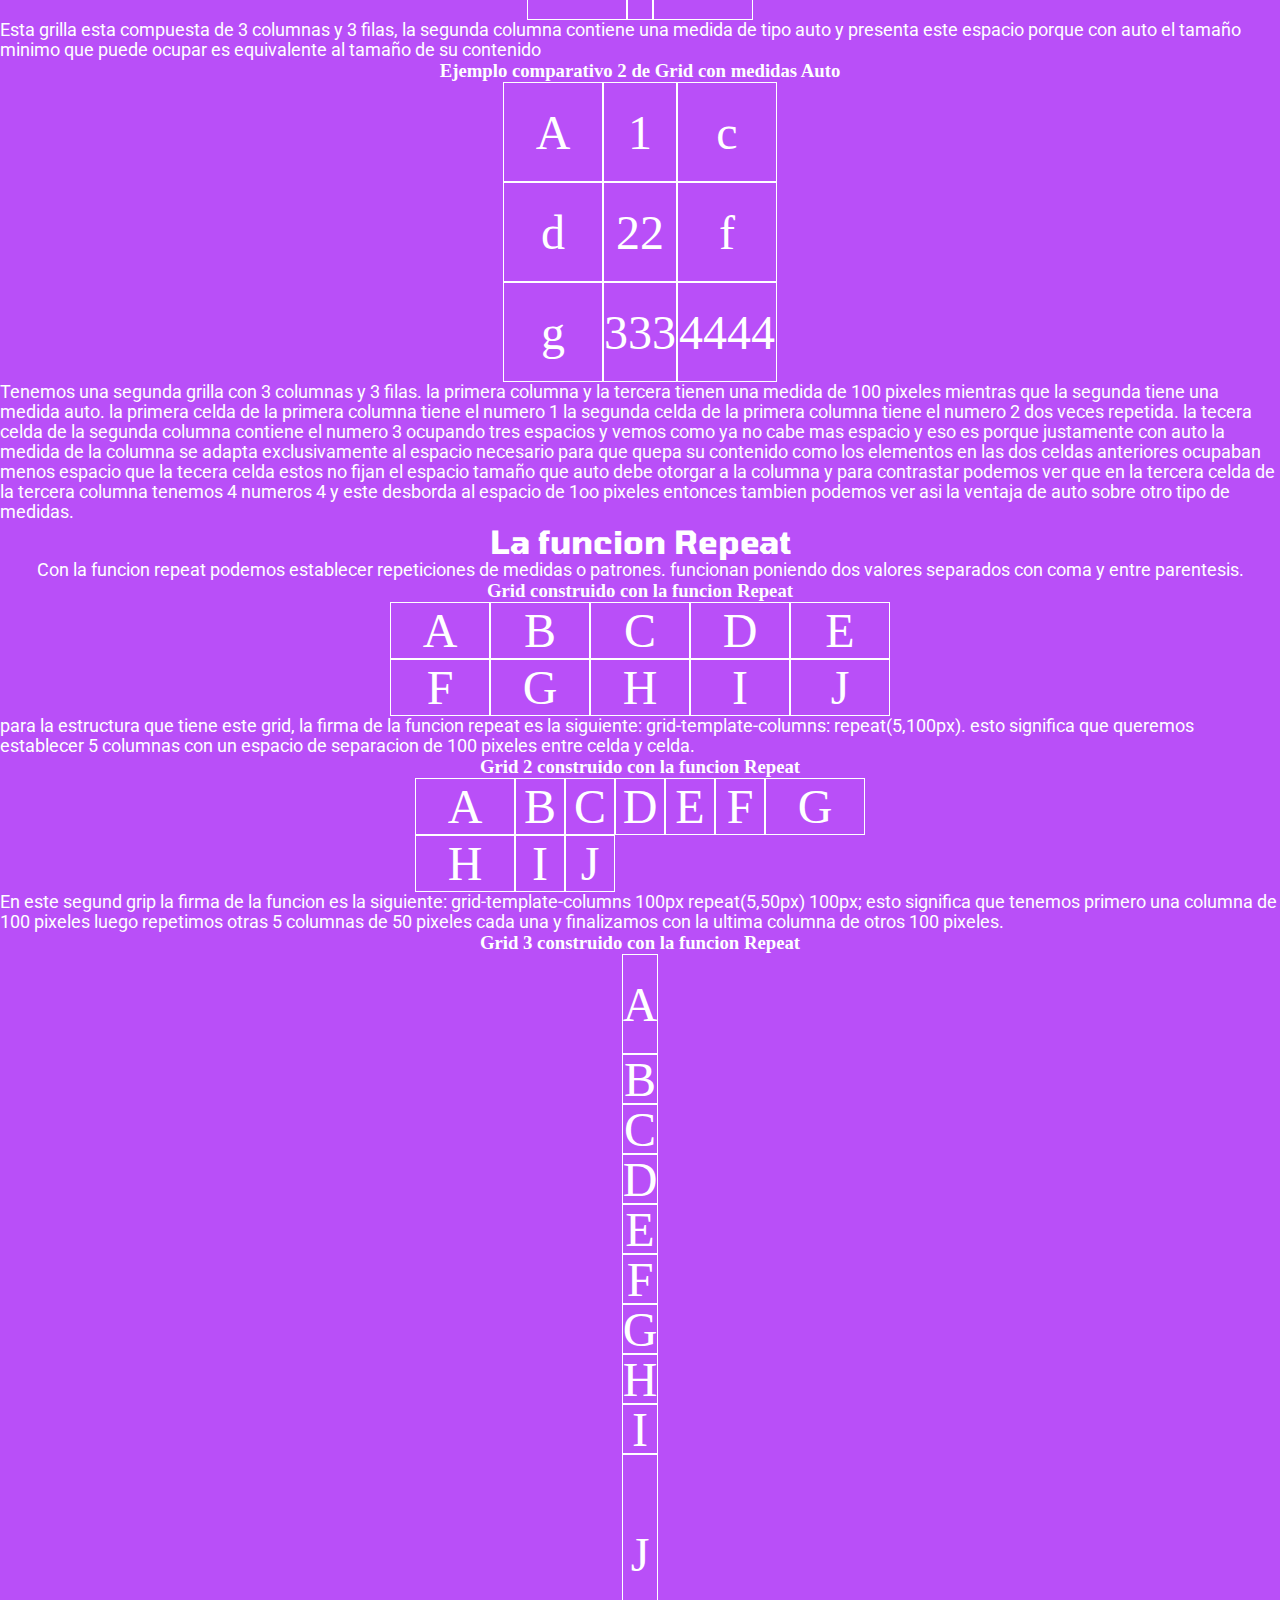
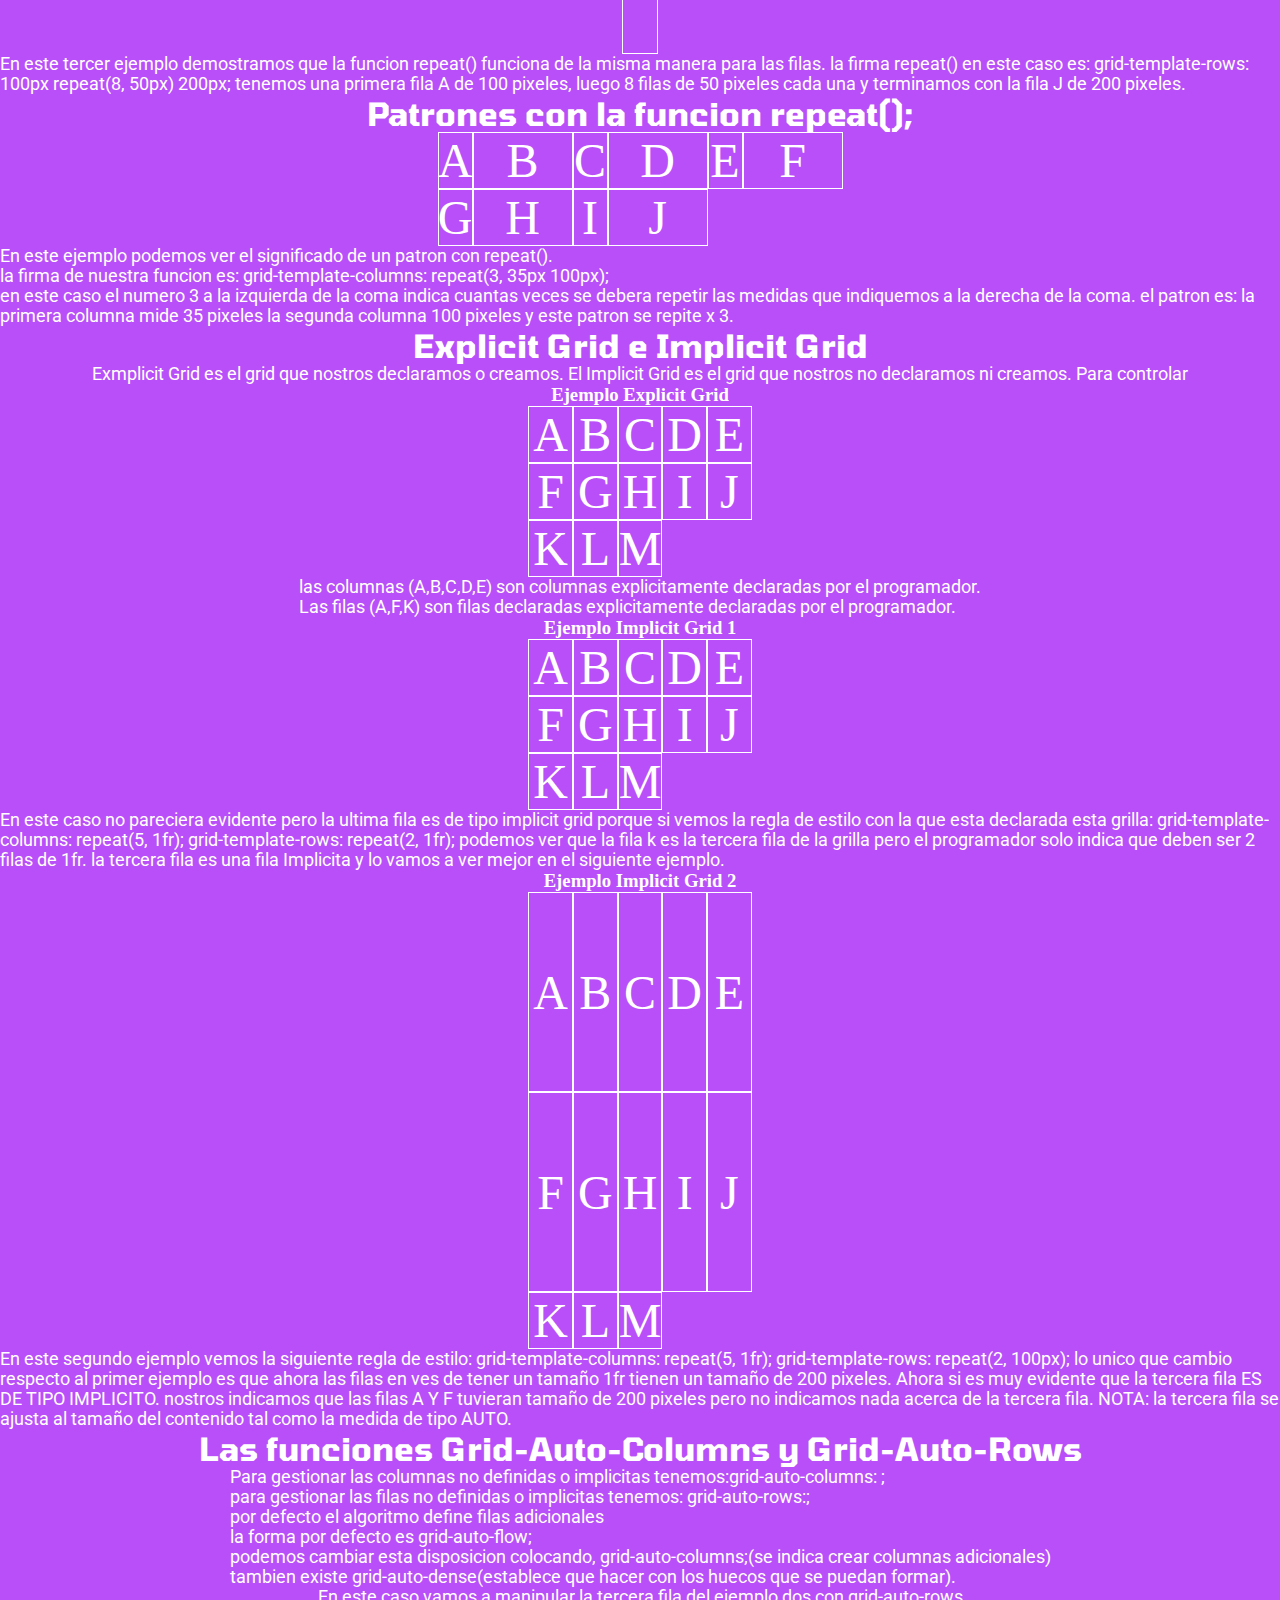
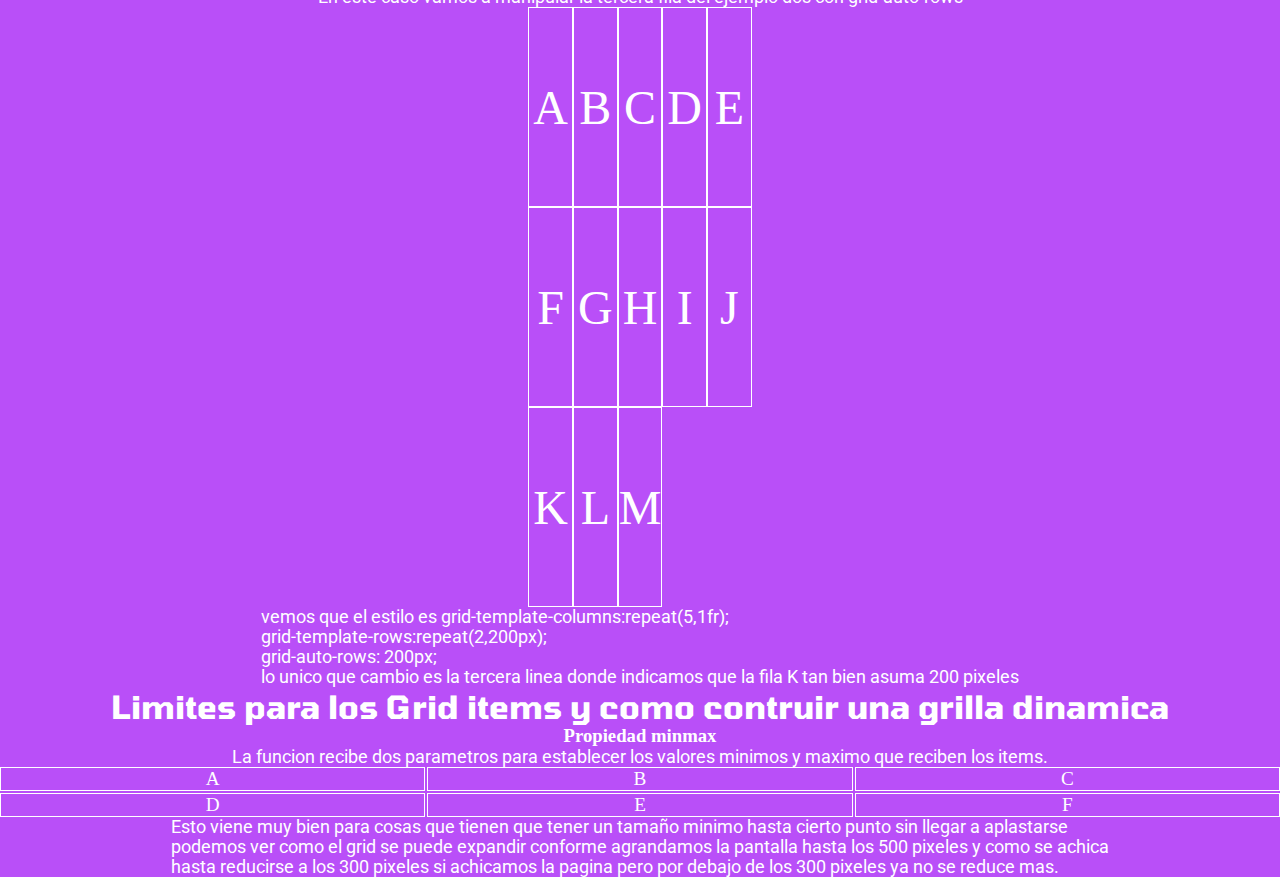
<file: Grid.html>
<!DOCTYPE html>
<html lang="Es">
    <head>
        <meta charset="UTF-8">
        <meta name="viewport" content="width=device-widht, initial-scale=1.0">
        <link rel="stylesheet" href="styles4.css">
        <title>Grid layout</title>
        <link href="https://fonts.googleapis.com/css2?family=Roboto&family=Tomorrow:wght@500&display=swap" rel="stylesheet">
    </head>

    <header>
        <div class="sombreado">
            <div class="titulo">
                <h1>Cheat Sheet Css</h1>
                <p>De Guillermo Gonzalo Abuin para HackSpace</p>
            </div>
        </div>
    </header>

    <nav>
        <ul>
            <li><a href="/">Bases de Css</a>
                <ul class="submenu">
                    <li><a href="#ancla_1">Selectores Css</a></li>
                    <li><a href="#ancla_2">Box Model</a></li>
                </ul> 
            </li>    
            <li><a href="Flexbox.html">Flexbox</a>
                <ul class="submenu">
                    <li><a href="Flexbox.html#ancla_flexbox1">Control de ejes</a></li>
                    <li><a href="Flexbox.html#ancla_fbx_2">Justify-content</a></li>
                    <li><a href="Flexbox.html#ancla_fbx_3">Align-Items</a></li>
                    <li><a href="Flexbox.html#ancla_fbx_4">Align-Content</a></li>
                </ul>
            </li>     
            <li><a href="PracticaFlexbox.html">Practica Flexbox</a></li>     
            <li><a href="Grid.html">Grid Layout</a>
                <ul class="submenu">
                    <li><a href="Grid.html#ancla_grid_1">Fr y Auto</a></li>
                    <li><a href="Grid.html#ancla_grid_2">Funcion repeat();</a></li>
                    <li><a href="Grid.html#ancla_grid_3">Patrones repeat();</a></li>
                    <li><a href="Grid.html#ancla_grid_4">Implicit y Explicit Grid</a></li>
                    <li><a href="Grid.html#ancla_grid_5">Funciones grid-auto columns y grid-auto-rows</a></li>
                </ul>
            </li>     
        </ul>
    </nav>

    <body> 
        <ul>
            <li>Es un modelo de layout que permite construir grillas dinamicas</li>
            <li>Al igual que con flexbox, tenemos display:grid y display:inline-grid</li>
            <li>Se necesita un contenedor(grid-container) y al menos un hijo(grid-item)</li>
            <li>Las celdas son, items el contenedor es el contexto al que pertenecen los items</li>
            <li>grid column: Es cada columna de nuestra cuadricula</li>
            <li>grid row: es cada fila de nuestra cuadricula.</li>
            <li>grid cell: es cada celda de nuestra cuadricula</li>
            <li>grid gap: es la separacion entre celdas</li>
            <li>grid line: existen columns lines y row lines, son las lineas que delimitan
                cada columna/fila respectivamente
            </li>
            <li>En grid cada celda es dínamica y el resto de la cuadrícula se adapta</li>
            <li>Podemos decir donde empieza cada celda y donde acaba, tanto en columna como en fila.</li>
        </ul>

        <div class="grid_container">
            <div class="grid_item">A</div>
            <div class="grid_item">b</div>
            <div class="grid_item">c</div>
            <div class="grid_item">d</div>
            <div class="grid_item">e</div>
            <div class="grid_item">f</div>
            <div class="grid_item">g</div>
            <div class="grid_item">h</div>
            <div class="grid_item">i</div>
        </div>

        <p>por defecto el sistema establece 1 como el numero de columnas.
            para indicar la cantidad de columnas y medidas que queremos debemos usar:
            grid-template-column y las medidas pueden ser en pixeles, viewportheight,
            rem y em por ejemplo en este caso usamoos cuatro columnias de 100 pixeles
            grid-template-columns: 100px 100px 100px 100px;
        </p>

        <div class="contenedor">
            <div class="grid_item_filas">A</div>
            <div class="grid_item_filas">b</div>
            <div class="grid_item_filas">c</div>
            <div class="grid_item_filas">d</div>
            <div class="grid_item_filas">e</div>
            <div class="grid_item_filas">f</div>
            <div class="grid_item_filas">g</div>
            <div class="grid_item_filas">h</div>
            <div class="grid_item_filas">i</div>
        </div>

        <p>en esta grilla colocamos 3 columnas y 3 filas con las propiedades grid-template-columns
            y grid-template-rows. en este caso la tercera columna tiene 180 pixeles la primera 
            fila tiene un ancho de 80 pixeles y la fila del medio es de 200pixeles la tercera fila
            tiene apenas 10 pixeles. (en este caso la fuente desbordan en la ultima fila por que la medida <br>
            es mas chica) 
        </p>

        <div class="contenedor_2">
            <div class="grid_item_gap">A</div>
            <div class="grid_item_gap">b</div>
            <div class="grid_item_gap">c</div>
            <div class="grid_item_gap">d</div>
            <div class="grid_item_gap">e</div>
            <div class="grid_item_gap">f</div>
            <div class="grid_item_gap">g</div>
            <div class="grid_item_gap">h</div>
            <div class="grid_item_gap">i</div>
        </div>
        <p>en este caso aplicamos una separacion entre columna y columna, fila y fila
            de exactamente 100 pixeles por medio de la funcion grid-gap:100px;
        </p>

        <h2>Ejercicio construyendo un Grid Layout</h2>
        <p>las propiedades grid-column-start y grid-column-end<br>
            sirven para establecer en que column line
            inicia el elemento y en que column line finaliza el elemento.<br>
            Con grid-row-start y grid-row-end tenemos exactamente lo mismo y<br>
            podemos saber en que grid row line inicia y en cual grid row end termina. 
        </p>
        <div class="contenedor_practica">
            <div class="item_prac">A</div>
            <div class="item_prac">B</div>
            <div class="item_prac">C</div>
            <div class="item_prac">D</div>
            <div class="item_prac">E</div>
            <div class="item_prac">F</div>
            <div class="item_prac">G</div>
            <div class="item_prac">H</div>
            <div class="item_prac">I</div>
        </div>


        <h2 id="ancla_grid_1">Medidas Fr y Auto en Grid Layout</h2>
        <p>fr: Equivale a N fracciones del espacio disponible despues de establecer
            las medidas fijas.
            auto:Equivale al espacio que quede despues de repartir todos los elementos, 
            es el ultimo que se reparte. el tamaño minimo del item será el espacio
            del contenido + mas el padding si existiera.
        </p>

        <h3>Ejemplo Grid con medidas Fr</h3>
        <div class="contenedor_3">
            <div class="grid_item_fr">A</div>
            <div class="grid_item_fr">b</div>
            <div class="grid_item_fr">c</div>
            <div class="grid_item_fr">d</div>
            <div class="grid_item_fr">e</div>
            <div class="grid_item_fr">f</div>
            <div class="grid_item_fr">g</div>
            <div class="grid_item_fr">h</div>
            <div class="grid_item_fr">i</div>
        </div>

        <h3>Ejemplo Grid con medidas Auto</h3>
        <div class="contenedor_auto">
            <div class="grid_item_auto">A</div>
            <div class="grid_item_auto">b</div>
            <div class="grid_item_auto">c</div>
            <div class="grid_item_auto">d</div>
            <div class="grid_item_auto">e</div>
            <div class="grid_item_auto">f</div>
            <div class="grid_item_auto">g</div>
            <div class="grid_item_auto">h</div>
            <div class="grid_item_auto">i</div>
        </div>
        <p>Esta grilla esta compuesta de 3 columnas y 3 filas, la segunda
            columna contiene una medida de tipo auto y presenta este espacio porque
            con auto el tamaño minimo que puede ocupar es equivalente al tamaño de su contenido
        </p>


        <h3>Ejemplo comparativo 2 de Grid con medidas  Auto</h3>
        <div class="contenedor_auto_2">
            <div class="grid_item_auto_2">A</div>
            <div class="grid_item_auto_2">1</div>
            <div class="grid_item_auto_2">c</div>
            <div class="grid_item_auto_2">d</div>
            <div class="grid_item_auto_2">22</div>
            <div class="grid_item_auto_2">f</div>
            <div class="grid_item_auto_2">g</div>
            <div class="grid_item_auto_2">333</div>
            <div class="grid_item_auto_2">4444</div>
        </div>
        <p>Tenemos una segunda grilla con 3 columnas y 3 filas.
            la primera columna y la tercera tienen una medida de 100 pixeles
            mientras que la segunda tiene una medida auto.
            la primera celda de la primera columna tiene el numero 1 
            la segunda celda de la primera columna tiene el numero 2 dos 
            veces repetida.
            la tecera celda de la segunda columna contiene el numero 3 ocupando
            tres espacios y vemos como ya no cabe mas espacio y eso es porque
            justamente con auto la medida de la columna se adapta exclusivamente
            al espacio necesario para que quepa su contenido como los elementos
            en las dos celdas anteriores ocupaban menos espacio que la tecera 
            celda estos no fijan el espacio tamaño que auto debe otorgar a la columna
            y para contrastar podemos ver que en la tercera celda de la tercera columna
            tenemos 4 numeros 4 y este desborda al espacio de 1oo pixeles entonces 
            tambien podemos ver asi la ventaja de auto sobre otro tipo de medidas. 
        </p>

        <h2 id="ancla_grid_2">La funcion Repeat</h2>
        <p>Con la funcion repeat podemos establecer repeticiones de medidas o patrones.
            funcionan poniendo dos valores separados con coma y  entre parentesis.
        </p>

        <h3>Grid construido con la funcion Repeat</h3>
        <div class="contenedor_repeat">
            <div class="grid_item_repeat">A</div>
            <div class="grid_item_repeat">B</div>
            <div class="grid_item_repeat">C</div>
            <div class="grid_item_repeat">D</div>
            <div class="grid_item_repeat">E</div>
            <div class="grid_item_repeat">F</div>
            <div class="grid_item_repeat">G</div>
            <div class="grid_item_repeat">H</div>
            <div class="grid_item_repeat">I</div>
            <div class="grid_item_repeat">J</div>
        </div>
        <p>
            para la estructura que tiene este grid, la firma de la funcion repeat es la siguiente:
            grid-template-columns: repeat(5,100px). esto significa que queremos establecer 5 columnas
            con un espacio de separacion de 100 pixeles entre celda y celda.  
        </p>

        <h3>Grid 2 construido con la funcion Repeat</h3>
        <div class="contenedor_repeat_2">
            <div class="grid_item_repeat_2">A</div>
            <div class="grid_item_repeat_2">B</div>
            <div class="grid_item_repeat_2">C</div>
            <div class="grid_item_repeat_2">D</div>
            <div class="grid_item_repeat_2">E</div>
            <div class="grid_item_repeat_2">F</div>
            <div class="grid_item_repeat_2">G</div>
            <div class="grid_item_repeat_2">H</div>
            <div class="grid_item_repeat_2">I</div>
            <div class="grid_item_repeat_2">J</div>
        </div>
        <p>En este segund grip la firma de la funcion es la siguiente:
            grid-template-columns 100px repeat(5,50px) 100px;
            esto significa que tenemos primero una columna de 100 pixeles
            luego repetimos otras 5 columnas de 50 pixeles cada una y finalizamos
            con la ultima columna de otros 100 pixeles. 
        </p>

        <h3>Grid 3 construido con la funcion Repeat</h3>
        <div class="contenedor_repeat_3">
            <div class="grid_item_repeat_3">A</div>
            <div class="grid_item_repeat_3">B</div>
            <div class="grid_item_repeat_3">C</div>
            <div class="grid_item_repeat_3">D</div>
            <div class="grid_item_repeat_3">E</div>
            <div class="grid_item_repeat_3">F</div>
            <div class="grid_item_repeat_3">G</div>
            <div class="grid_item_repeat_3">H</div>
            <div class="grid_item_repeat_3">I</div>
            <div class="grid_item_repeat_3">J</div>
        </div>
        <p>En este tercer ejemplo demostramos que la funcion repeat() funciona
            de la misma manera para las filas. la firma repeat() en este caso es:
            grid-template-rows: 100px repeat(8, 50px) 200px;
            tenemos una primera fila A de 100 pixeles, luego 8 filas de 50 pixeles 
            cada una y terminamos con la fila J de 200 pixeles.
        </p>

        <h2 id="ancla_grid_3">Patrones con la funcion repeat();</h2>
        <div class="contenedor_repeat_p">
            <div class="grid_item_repeat_patron">A</div>
            <div class="grid_item_repeat_patron">B</div>
            <div class="grid_item_repeat_patron">C</div>
            <div class="grid_item_repeat_patron">D</div>
            <div class="grid_item_repeat_patron">E</div>
            <div class="grid_item_repeat_patron">F</div>
            <div class="grid_item_repeat_patron">G</div>
            <div class="grid_item_repeat_patron">H</div>
            <div class="grid_item_repeat_patron">I</div>
            <div class="grid_item_repeat_patron">J</div>
        </div>
        <p>En este ejemplo podemos ver el significado de un patron con repeat().<br>
            la firma de nuestra funcion es: grid-template-columns: repeat(3, 35px 100px);<br>
            en este caso el numero 3 a la izquierda de la coma indica cuantas veces se debera 
            repetir las medidas que indiquemos a la derecha de la coma. 
            el patron es: la primera columna mide 35 pixeles la segunda columna 100 pixeles
            y este patron se repite x 3.
        </p>

        <h2 id="ancla_grid_4"> Explicit Grid e Implicit Grid</h2>
        <p>Exmplicit Grid es el grid que nostros declaramos o creamos.
             El Implicit Grid es el grid que nostros no declaramos ni creamos.
             Para controlar 
        </p>

        <h3>Ejemplo Explicit Grid</h3>
        <div class="contenedor_explicit_grid">
            <div class="grid_item_explicit">A</div>
            <div class="grid_item_explicit">B</div>
            <div class="grid_item_explicit">C</div>
            <div class="grid_item_explicit">D</div>
            <div class="grid_item_explicit">E</div>
            <div class="grid_item_explicit">F</div>
            <div class="grid_item_explicit">G</div>
            <div class="grid_item_explicit">H</div>
            <div class="grid_item_explicit">I</div>
            <div class="grid_item_explicit">J</div>
            <div class="grid_item_explicit">K</div>
            <div class="grid_item_explicit">L</div>
            <div class="grid_item_explicit">M</div>
        </div>
        <p>las columnas (A,B,C,D,E) son columnas explicitamente declaradas por
            el programador.<br>
            Las filas (A,F,K) son filas declaradas explicitamente declaradas por
            el programador.
        </p>

        <h3>Ejemplo Implicit Grid 1</h3>
        <div class="contenedor_implicit_grid">
            <div class="grid_item_imp">A</div>
            <div class="grid_item_imp">B</div>
            <div class="grid_item_imp">C</div>
            <div class="grid_item_imp">D</div>
            <div class="grid_item_imp">E</div>
            <div class="grid_item_imp">F</div>
            <div class="grid_item_imp">G</div>
            <div class="grid_item_imp">H</div>
            <div class="grid_item_imp">I</div>
            <div class="grid_item_imp">J</div>
            <div class="grid_item_imp">K</div>
            <div class="grid_item_imp">L</div>
            <div class="grid_item_imp">M</div>
        </div>
        <p>En este caso no pareciera evidente pero la ultima fila es de tipo
            implicit grid porque si vemos la regla de estilo con la que esta
            declarada esta grilla:
            grid-template-columns: repeat(5, 1fr);
            grid-template-rows: repeat(2, 1fr);

            podemos ver que la fila k es la tercera fila de la grilla pero el programador
            solo indica que deben ser 2 filas de 1fr. 
            la tercera fila es una fila Implicita y lo vamos a ver mejor en el siguiente ejemplo.
        </p>

        <h3>Ejemplo  Implicit Grid 2</h3>
        <div class="contenedor_imp_2">
            <div class="grid_item_imp_2">A</div>
            <div class="grid_item_imp_2">B</div>
            <div class="grid_item_imp_2">C</div>
            <div class="grid_item_imp_2">D</div>
            <div class="grid_item_imp_2">E</div>
            <div class="grid_item_imp_2">F</div>
            <div class="grid_item_imp_2">G</div>
            <div class="grid_item_imp_2">H</div>
            <div class="grid_item_imp_2">I</div>
            <div class="grid_item_imp_2">J</div>
            <div class="grid_item_imp_2">K</div>
            <div class="grid_item_imp_2">L</div>
            <div class="grid_item_imp_2">M</div>
        </div>
        <p>En este segundo ejemplo vemos la siguiente regla de estilo:
            grid-template-columns: repeat(5, 1fr);
            grid-template-rows: repeat(2, 100px);
            
            lo unico que cambio respecto al primer ejemplo es que ahora
            las filas en ves de tener un tamaño 1fr tienen un tamaño de 200 pixeles.
            
            Ahora si es muy  evidente que la tercera fila ES DE TIPO IMPLICITO.
            nostros indicamos que las filas A Y F tuvieran tamaño de 200 pixeles
            pero no indicamos nada acerca de la tercera fila.

            NOTA: la tercera fila se ajusta al tamaño del contenido tal como 
            la medida de tipo AUTO. 
        </p>
        <h2 id="ancla_grid_5">Las funciones Grid-Auto-Columns y Grid-Auto-Rows</h2>
        <p>Para gestionar las columnas no definidas o implicitas tenemos:grid-auto-columns: ; <br>
        para gestionar las filas no definidas o implicitas tenemos: grid-auto-rows:;<br>
        por defecto el algoritmo define filas adicionales <br>
        la forma por defecto es grid-auto-flow;<br>
        podemos cambiar esta disposicion colocando, grid-auto-columns;(se indica crear columnas adicionales)<br>
        tambien existe grid-auto-dense(establece que hacer con los huecos que se puedan formar).
            
        </p>
        <p>En este caso vamos a manipular la tercera fila del ejemplo dos con grid-auto-rows </p>
        <div class="contenedor_imp_auto">
            <div class="grid_item_imp_auto">A</div>
            <div class="grid_item_imp_auto">B</div>
            <div class="grid_item_imp_auto">C</div>
            <div class="grid_item_imp_auto">D</div>
            <div class="grid_item_imp_auto">E</div>
            <div class="grid_item_imp_auto">F</div>
            <div class="grid_item_imp_auto">G</div>
            <div class="grid_item_imp_auto">H</div>
            <div class="grid_item_imp_auto">I</div>
            <div class="grid_item_imp_auto">J</div>
            <div class="grid_item_imp_auto">K</div>
            <div class="grid_item_imp_auto">L</div>
            <div class="grid_item_imp_auto">M</div>
        </div>
        <p>vemos que el estilo es grid-template-columns:repeat(5,1fr);<br>
            grid-template-rows:repeat(2,200px);<br>
            grid-auto-rows: 200px;<br>
        lo unico que cambio es la tercera linea donde indicamos que la fila K tan bien asuma 200 pixeles
        </p>
        <h2>Limites para los Grid items y como contruir una grilla dinamica</h2>

        <h3>Propiedad minmax</h3>
        <p>La funcion recibe dos parametros para establecer los valores minimos y maximo que reciben los items.</p>

        <div class="contenedor_minmax">
            <div class="grid_item_minmax">A</div>
            <div class="grid_item_minmax">B</div>
            <div class="grid_item_minmax">C</div>
            <div class="grid_item_minmax">D</div>
            <div class="grid_item_minmax">E</div>
            <div class="grid_item_minmax">F</div>
        </div>    
        <p>Esto viene muy bien para cosas que tienen que tener un tamaño minimo hasta cierto punto sin llegar a aplastarse<br>
        podemos ver como el grid se puede expandir conforme agrandamos la pantalla hasta los 500 pixeles y como se achica<br>
    hasta reducirse a los 300 pixeles si achicamos la pagina pero por debajo de los 300 pixeles ya no se reduce mas.</p>




    </body>
    <footer>
    </footer>
</html>
</file>
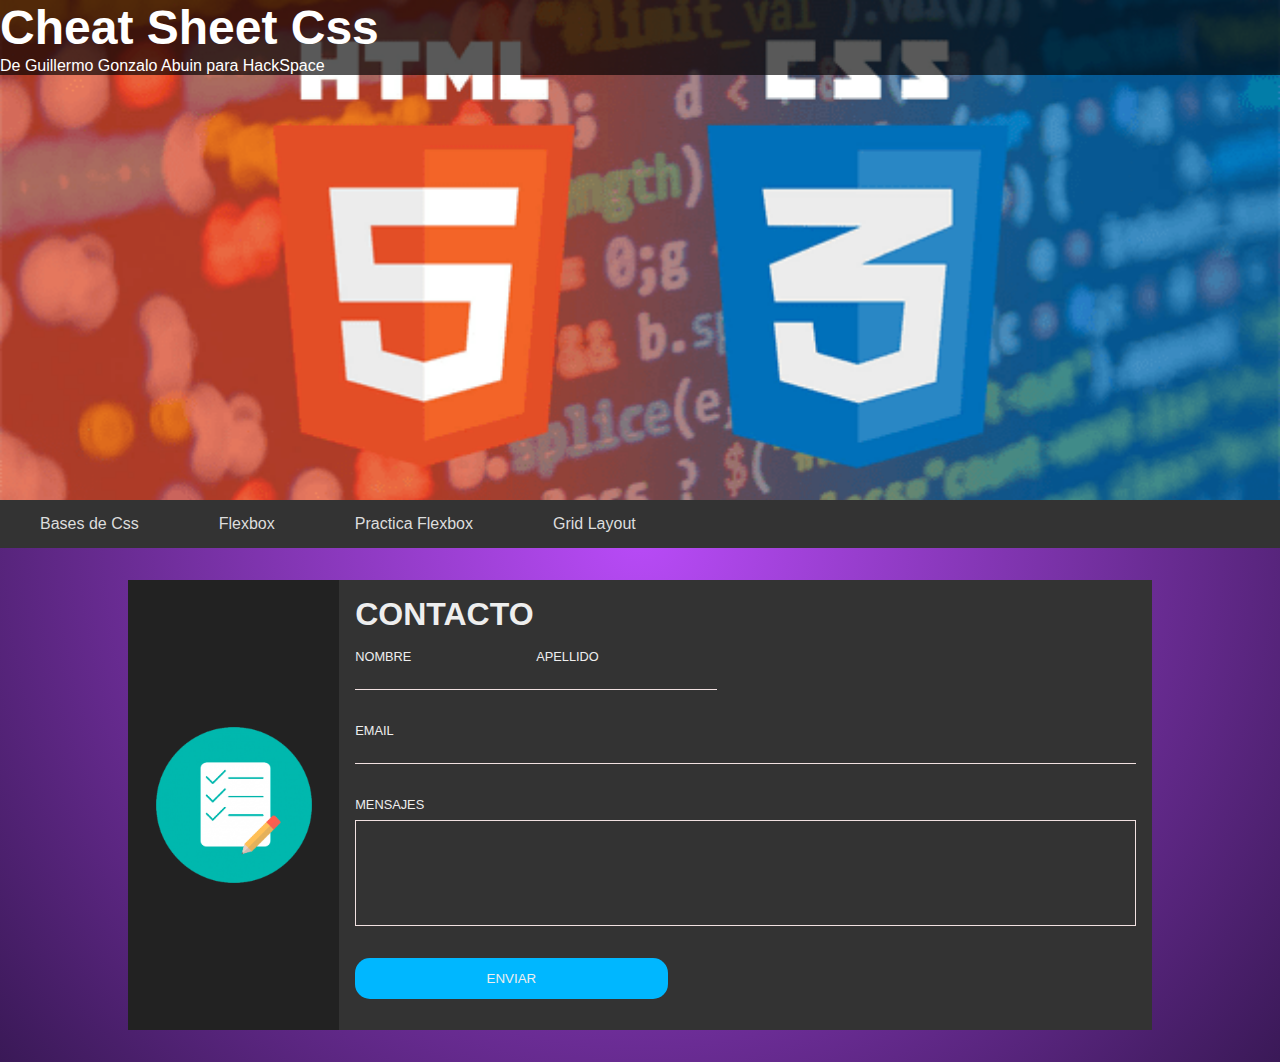
<file: PracticaFlexbox.html>
<!DOCTYPE html>
<html lang="es">
    <head>
        <meta charset="UTF-8">
        <meta name="viewport" content="width=device-widht, initial-scale=1.0">
        <title>Ejercicio Practico Formulacio HTML y CSS3</title>
        <link rel="stylesheet" href="styles3.css">
    </head>
    <header>
        <div class="sombreado">
            <div class="titulo">
                <h1>Cheat Sheet Css</h1>
                <p>De Guillermo Gonzalo Abuin para HackSpace</p>
            </div>
        </div>
    </header>
    <nav>
        <ul>
            <li><a href="/">Bases de Css</a>
                <ul class="submenu">
                    <li><a href="#ancla_1">Selectores Css</a></li>
                    <li><a href="#ancla_2">Box Model</a></li>
                </ul> 
            </li>    
            <li><a href="Flexbox.html">Flexbox</a>
                <ul class="submenu">
                    <li><a href="Flexbox.html#ancla_flexbox1">Control de ejes</a></li>
                    <li><a href="Flexbox.html#ancla_fbx_2">Justify-content</a></li>
                    <li><a href="Flexbox.html#ancla_fbx_3">Align-Items</a></li>
                    <li><a href="Flexbox.html#ancla_fbx_4">Align-Content</a></li>
                </ul>
            </li>     
            <li><a href="PracticaFlexbox.html">Practica Flexbox</a></li>     
            <li><a href="Grid.html">Grid Layout</a>
                <ul class="submenu">
                    <li><a href="Grid.html#ancla_grid_1">Fr y Auto</a></li>
                    <li><a href="Grid.html#ancla_grid_2">Funcion repeat();</a></li>
                    <li><a href="Grid.html#ancla_grid_3">Patrones repeat();</a></li>
                    <li><a href="Grid.html#ancla_grid_4">Implicit y Explicit Grid</a></li>
                    <li><a href="Grid.html#ancla_grid_5">Funciones grid-auto columns y grid-auto-rows</a></li>
                </ul>
            </li>     
        </ul>
    </nav>
    <body>
        <div class="card">
            <div class="card_left">
                <img src="img/logo.png">
            </div>
            <div class="card_right">
                <h1 class="card_title">Contacto</h1>
                <form action="#" class="form">
                    <div class="form_names">
                        <div class="form_field">
                            <label for="nombre" class="form_label">nombre</label>
                            <input type="text" id="name" class="form_input">
                        </div>
                        <div class="form_field">
                            <label for="surname" class="form_label">Apellido</label>
                            <input type="text" id="surname" class="form_input">
                        </div>
                    </div>    
                    <div class="form_field">
                        <label for="email" class="form_label">email</label>
                        <input type="email" id="email" class="form_input">
                    </div>
                    <div class="form_field">
                        <label for="message" class="form_label">Mensajes</label>
                        <textarea id="message" class="form_textarea"></textarea>
                    </div>
                    <input type="submit" class="form_submit" value="Enviar">
                </form>
            </div>
        </div>    

    </body>
    <footer>

    </footer>
</html>
</file>
<file: styles.css>
*{
    margin:0;
  
}

/*ESTILOS DEL ENCABEZADO DE PAGINA*/
header{
    width: 100%;
    height:500px;
    background-image: url(img/logo2.png);
    background-size: cover;
    background-position: left;
    color:white;
}

.sombreado{
    background-color: rgba(0, 0, 0, 0.65);
}
.titulo h1{
    font-size:3rem;
    margin-bottom:2px;
}

/*ESTILOS GENERALES MENU*/
nav ul{
    list-style:none;
    padding:0;
}

nav li{
    line-height:3rem;
    position: relative;
}

nav li ul{
    position: absolute;

}

nav a{
    color: #ddd;
    display: block;
    padding:0 2.5em;
    text-decoration: none;
    transition: .4s;
}

nav a:hover{
    background: rgba(0, 0, 0, .5)
}

nav ul ul ul {
    display:none;
}

/*ITEMS PRIMER NIVEL*/

nav > ul {
    background: #333;
    display: table;
    width: 100%;
}

nav > ul > li{
    float: left;
}

nav li ul{
    display:none;
}

nav li:hover ul{
    display:block;
}

/*ITEMS SEGUNDO NIVEL*/

nav li li{
    background: #222;
    width:200px;
}

nav > ul > li > ul{
    top:100%;
}


.navegacion{
    width: 100%;
    background-color: lightgreen;
}

h2{
  text-align:center;
  font-family: 'Tomorrow', sans-serif;
  margin-top:1em;
  margin-bottom:1em;
}

h3{
    text-align:center;
    font-family:'Tomorrow', sans-serif;
    margin-top:2em;
    margin-bottom:2em;
    
}
p{
    text-align:center;
    font-family: 'Roboto', sans-serif;
    margin-top:2em;
    margin-bottom:2em;
}



.box-1{
    width:200px;
    height:200px;
    background: lime;
    padding: 10px;
    border: 5px solid palevioletred;
    margin: 60px;
}

.box-2{
    width:200px;
    height: 200px;
    background: lightcoral;
}

.mrgn{
    width: 200px;
    height: 200px;
    background: goldenrod;
    margin-bottom: 6em;
}

.brdr{
    width: 200px;
    height: 200px;
    background:paleturquoise;
    margin-bottom: 60px;
    border: 10px groove salmon;
    border-left: 35px solid yellow;
    border-right: 35px groove purple;
    border-bottom: 35px groove gold; 

}

.padd{
    width: 200px;
    height: 200px;
    background: rgb(192, 170, 192);
    margin-top:3em;
    margin-bottom: 6em;
    padding: 1em 2em;
}
</file>
<file: styles2.css>
*{
    margin:0;
}
/*ESTILOS DEL ENCABEZADO DE PAGINA */
header{
    width: 100%;
    height:500px;
    background-image: url(img/logo2.png);
    background-size: cover;
    background-position: left;
    color:white;
    
}

.sombreado{
    background-color: rgba(0, 0, 0, 0.65);
}
.titulo h1{
    font-size:3rem;
    margin-bottom:2px;
}
/*ESTILOS GENERALES MENU*/
nav ul{
    list-style:none;
    padding:0;
}

nav li{
    line-height:3rem;
    position: relative;
}

nav li ul{
    position: absolute;

}

nav a{
    color: #ddd;
    display: block;
    padding:0 2.5em;
    text-decoration: none;
    transition: .4s;
}

nav a:hover{
    background: rgba(0, 0, 0, .5)
}

nav ul ul ul {
    display:none;
}

/*ITEMS PRIMER NIVEL*/

nav > ul {
    background: #333;
    display: table;
    width: 100%;
}

nav > ul > li{
    float: left;
}

nav li ul{
    display:none;
}

nav li:hover ul{
    display:block;
}

/*ITEMS SEGUNDO NIVEL*/

nav li li{
    background: #222;
    width:200px;
}

nav > ul > li > ul{
    top:100%;
}

.container_example{
    background-color:black;
    height:100px;
    width:500px;
    display:flex;
    flex-direction:row;
   
}
.flex_item{
    width:80px;
    height:60px;
    line-height: 50px;
    margin:0.5em;
    color:aliceblue;
    background-color:lightseagreen;
    text-align:center;
    
    
}    
.container_ejemp{
    background-color:black;
    height:100px;
    width:500px;
    margin-top:0.5em;
    display:flex;
}
.flex_item_ejemp{
    width: 80px;
    height:60px;
    line-height:50px;
    margin:0.5em;
    color:aliceblue;
    background-color:lightsalmon;
    text-align:center;

}

.container_ejemp2{
    background-color:black;
    height:100px;
    width:500px;
    margin-top:0.5em;
    display:flex;
    flex-direction:row-reverse;
}
.flex_item_ejemp2{
    width: 80px;
    height:60px;
    line-height:50px;
    margin:0.5em;
    color:aliceblue;
    background-color:lightsalmon;
    text-align:center;

}

.container_ejemp3{
    background-color:black;
    width:500px;
    margin-top:0.5em;
    display:flex;
    flex-direction:column;
}
.flex_item_ejemp3{
    width: 80px;
    height:60px;
    line-height:50px;
    margin:0.5em;
    color:aliceblue;
    background-color:lightsalmon;
    text-align:center;
}

.container_ejemp4{
    background-color:black;
    width:500px;
    margin-top:0.5em;
    display:flex;
    flex-direction:column-reverse;
}
.flex_item_ejemp4{
    width: 80px;
    height:60px;
    line-height:50px;
    margin:0.5em;
    color:aliceblue;
    background-color:lightsalmon;
    text-align:center;
}

.container_ejemp5{
    background-color:black;
    width:500px;
    display:flex;

}

.flex_item_ejemp5{
    width:80px;
    height:60px;
    line-height:50px;
    margin:0.5em;
    color:aliceblue;
    background-color:lightsalmon;
    text-align:center;
}

.container-jc{
    background-color:black;
    height: 100px;
    display:flex;
    margin-top:0.5em;
    justify-content:flex-start;
}

.ft{
    width:40px;
    height:40px;
    margin:0.5em;
    line-height:40px;
    color:aliceblue;
    background-color: lightseagreen;
    text-align:center;
}

.container-jc-center{
    background-color:black;
    height: 100px;
    display:flex;
    margin-top:0.5em;
    justify-content:center;
}

.fbc{
    width:40px;
    height:40px;
    line-height:40px;
    margin:0.5em;
    color:aliceblue;
    background-color: lightseagreen;
    text-align:center;

}

.container-jc-end{
    background-color:black;
    height: 100px;
    display:flex;
    margin-top:0.5em;
    justify-content:flex-end;

}

.fbe{
    width:40px;
    height:40px;
    margin:0.5em;
    line-height:40px;
    color:aliceblue;
    background-color: lightseagreen;
    text-align:center;
}

.container-jc-sb{
    background-color:black;
    height: 100px;
    display:flex;
    margin-top:0.5em;
    justify-content:space-between;
}

.fbsb{
    width:40px;
    height:40px;
    line-height:40px;
    color:aliceblue;
    background-color: lightseagreen;
    text-align:center;
}

.container-jc-sa{
    background-color:black;
    height: 100px;
    display:flex;
    margin-top:0.5em;
    justify-content:space-around;

}

.fbsa{
    width:40px;
    height:40px;
    line-height:40px;
    color:aliceblue;
    background-color: lightseagreen;
    text-align:center;
}

.container-jc-se{
    background-color:black;
    height: 100px;
    display:flex;
    margin-top:0.5em;
    justify-content:space-evenly;

}

.fbse{
    width:40px;
    height:40px;
    line-height:40px;
    color:aliceblue;
    background-color: lightseagreen;
    text-align:center;
}

.container-ai-s{
    background-color:black;
    display:flex;
    margin-top:0.5em;
    align-items: stretch;
}

.fbais{
    width:80px;
    height:80px;
    margin:0.5em;
    line-height:40px;
    color:aliceblue;
    background-color: lightseagreen;
    text-align:center;
}

.container-ai-c{
    background-color:black;
    height: 200px;
    display:flex;
    margin-top:0.5em;
    align-items: center;
}

.fbaic{
    width:40px;
    height:40px;
    margin:0.5em;
    line-height:40px;
    color:aliceblue;
    background-color: lightseagreen;
    text-align:center;
}

.container-ai-fe{
    background-color:black;
    height: 100px;
    display:flex;
    margin-top:0.5em;
    align-items: flex-end;
}

.fbaife{
    width:40px;
    height:40px;
    margin:0.5em;
    line-height:40px;
    color:aliceblue;
    background-color: lightseagreen;
    text-align:center;
}

.container-ac-fs{
    background-color:black;
    height: 200px;
    width:400px;
    display:flex;
    flex-wrap:wrap;
    margin-top:0.5em;
    align-content: flex-start;
}

.fbacfs{
    width:40px;
    height:40px;
    margin:0.5em;
    line-height:40px;
    color:aliceblue;
    background-color: lightseagreen;
    text-align:center;
}

.container-ac-c{
    background-color:black;
    height: 200px;
    width: 400px;
    display:flex;
    flex-wrap: wrap;
    margin-top:0.5em;
    align-content: center;
}

.fbacc{
    width:40px;
    height:40px;
    margin:0.5em;
    line-height:40px;
    color:aliceblue;
    background-color: lightseagreen;
    text-align:center;
}
.container-ac-fe{
    background-color:black;
    height: 200px;
    width: 400px;
    display:flex;
    flex-wrap: wrap;
    margin-top:0.5em;
    align-content: flex-end;
}

.fbacfe{
    width:40px;
    height:40px;
    margin:0.5em;
    line-height:40px;
    color:aliceblue;
    background-color: lightseagreen;
    text-align:center;
}

.container-ac-sa{
    background-color:black;
    height: 200px;
    width:400px;
    display:flex;
    flex-wrap: wrap;
    margin-top:0.5em;
    align-content: space-around;
}

.fbacsa{
    width:40px;
    height:40px;
    margin:0.5em;
    line-height:40px;
    color:aliceblue;
    background-color: lightseagreen;
    text-align:center;
    
}

.container-ac-sbtw{
    background-color:black;
    height: 200px;
    width: 250px;
    display:flex;
    flex-wrap: wrap;
    margin-top:0.5em;
    align-content: space-between;
}

.fbacsbtw{
    width:40px;
    height:40px;
    margin:0.5em;
    line-height:40px;
    color:aliceblue;
    background-color: lightseagreen;
    text-align:center;
}

.container-ac-se{
    background-color:black;
    height: 200px;
    width: 250px;
    display:flex;
    flex-wrap: wrap;
    margin-top:0.5em;
    align-content: space-between;
}

.fbacse{
    width:40px;
    height:40px;
    margin:0.5em;
    line-height:40px;
    color:aliceblue;
    background-color: lightseagreen;
    text-align:center;
}
</file>
<file: styles4.css>
*{
    margin:0;
}
body{
    display:flex;
    background-color:#b94ff8;
    color: #fff;
    flex-direction:column;
    align-items:center;
    justify-content:center;
    margin:0;
    /*font-family:sans-serif;*/

}
/*ESTILOS DEL ENCABEZADO DE PAGINA*/
header{
    width: 100%;
    height:500px;
    background-image: url(img/logo2.png);
    background-size: cover;
    background-position: left;
    color:white;
}

.sombreado{
    background-color: rgba(0, 0, 0, 0.65);
}
.titulo h1{
    font-size:3rem;
    margin-bottom:2px;
}

/*ESTILOS GENERALES MENU*/
nav ul{
    list-style:none;
    padding:0;
}

nav li{
    line-height:3rem;
    position: relative;
}

nav li ul{
    position: absolute;

}

nav a{
    color: #ddd;
    display: block;
    padding:0 2.5em;
    text-decoration: none;
    transition: .4s;
}

nav a:hover{
    background: rgba(0, 0, 0, .5)
}

nav ul ul ul {
    display:none;
}

/*ITEMS PRIMER NIVEL*/

nav > ul {
    background: #333;
    display: table;
    width: 100%;
}

nav > ul > li{
    float: left;
}

nav li ul{
    display:none;
}

nav li:hover ul{
    display:block;
}

/*ITEMS SEGUNDO NIVEL*/

nav li li{
    background: #222;
    width:200px;
}

nav > ul > li > ul{
    top:100%;
}

h1 {
font-family: 'Tomorrow', sans-serif;
font-size:3em;
}


h2 {
 font-family:'Tomorrow', sans-serif;
 font-size: 2rem;
}

p{
    font-size: 1.1em;
    font-family: 'Roboto', sans-serif;
}

li{
    font-family:'Roboto', sans-serif;
}

.grid_container{
    display: grid;
    grid-template-columns: 100px 100px 100px;
    grid-template-rows: 100px 100px 100px;

}
.grid_item{
    border: 1px solid;
    display: flex;
    align-items: center;
    justify-content:center;
    font-size: 3rem;
    
}

.contenedor{
    display:grid;
    grid-template-columns: 100px 100px 180px;  
    grid-template-rows: 80px 200px 10px ;
    margin-bottom:1em;
}
.grid_item_filas{
    border: 1px solid;
    display: flex;
    align-items: center;
    justify-content:center;
    font-size: 3rem;
    
}
.contenedor_2{
    display: grid;
    grid-template-columns: 100px 100px 100px;
    grid-template-rows: 100px 100px 100px;
    grid-gap:100px;

}

.grid_item_gap{
    border: 1px solid;
    display: flex;
    align-items: center;
    justify-content:center;
    font-size: 3rem;

}
.contenedor_practica{
    display:grid;
    grid-template-columns:100px 100px 100px 100px;
    grid-template-rows: 100px 100px 100px 100px;

}
.item_prac{
    border: 1px solid;
    display: flex;
    align-items: center;
    justify-content: center;
    padding: 1rem;
    font-size: 2rem;
}


.item_prac:nth-child(3),
.item_prac:nth-child(4){
    background: orange;
}

.item_prac:first-child,
.item_prac:nth-child(2){
    background: lightgreen;
}

.item_prac:nth-child(4){
    grid-column-start: 1;
    grid-column-end: 2;
    grid-row-start: 1;   
}

.item_prac:nth-child(3){
    grid-column-start: 3;
    grid-row-start:1;
    grid-row-end:3;
}

.item_prac:nth-child(2){
    grid-column-start: 1;
    grid-column-end: 3;
    grid-row-start:2;
    grid-row-end: 4;
}

.contenedor_3{
    display: grid;
    grid-template-columns: 50px 1fr 1fr;
    grid-template-rows: 100px 100px;
  
}   

.grid_item_fr{
    border: 1px solid;
    display: flex;
    align-items: center;
    justify-content:center;
    font-size: 3rem;

}

.contenedor_auto{
    display: grid;
    grid-template-columns: 100px auto 100px;
    grid-template-rows: 100px 100px 100px;

}

.grid_item_auto{
    border: 1px solid;
    display: flex;
    align-items: center;
    justify-content:center;
    font-size: 3rem;
}

.contenedor_auto_2{
    display: grid;
    grid-template-columns: 100px auto 100px;
    grid-template-rows: 100px 100px 100px;

}
.grid_item_auto_2{
    border: 1px solid;
    display: flex;
    align-items: center;
    justify-content:center;
    font-size: 3rem;
}
.contenedor_repeat{
    display:grid;
    grid-template-columns: repeat(5, 100px)
}
.grid_item_repeat{
    border: 1px solid;
    display: flex;
    align-items: center;
    justify-content:center;
    font-size: 3rem;
}

.contenedor_repeat_2{
    display:grid;
    grid-template-columns:  100px repeat(5, 50px) 100px;
}

.grid_item_repeat_2{
    border: 1px solid;
    display: flex;
    align-items: center;
    justify-content:center;
    font-size: 3rem;
}

.contenedor_repeat_3{
    display:grid;
    grid-template-rows: 100px repeat(8, 50px) 200px;

}

.grid_item_repeat_3{
    border: 1px solid;
    display: flex;
    align-items: center;
    justify-content:center;
    font-size: 3rem;
}

.contenedor_repeat_p{
    display: grid;
    grid-template-columns:repeat(3, 35px 100px);

}

.grid_item_repeat_patron{
    border: 1px solid;
    display: flex;
    align-items: center;
    justify-content:center;
    font-size: 3rem;
}

.contenedor_explicit_grid{
    display:grid;
    grid-template-columns:repeat(5,1fr);
    grid-template-rows:repeat(3, 1fr);
}

.grid_item_explicit{
    border: 1px solid;
    display: flex;
    align-items: center;
    justify-content:center;
    font-size: 3rem;
}

.contenedor_implicit_grid{
    display:grid;
    grid-template-columns: repeat(5, 1fr);
    grid-template-rows: repeat(2,1fr);
}

.grid_item_imp{
    border: 1px solid;
    display: flex;
    align-items: center;
    justify-content:center;
    font-size: 3rem;
}

.contenedor_imp_2{
    display:grid;
    grid-template-columns:repeat(5, 1fr);
    grid-template-rows:repeat(2, 200px);
}

.grid_item_imp_2{
    border: 1px solid;
    display: flex;
    align-items: center;
    justify-content:center;
    font-size: 3rem;
}

.contenedor_imp_auto{
    display: grid;
    grid-template-columns:repeat(5,1fr);
    grid-template-rows:repeat(2,200px);
    grid-auto-rows: 200px;

}

.grid_item_imp_auto{
    border: 1px solid;
    display: flex;
    align-items: center;
    justify-content:center;
    font-size: 3rem;
}
.contenedor_minmax{
    display: grid;
    grid-gap: 2px;
    grid-template-columns: repeat(3, minmax(300px, 500px));
}

.grid_item_minmax{
    border: .5px solid;
    display: flex;
    align-items: center;
    justify-content: center;
    font-size: 1.2rem;
}
</file>
<file: styles3.css>
*{
    margin:0;
}
body{
   font-family: sans-serif;
   background-image: radial-gradient(circle, #b94bf8, #3a1957);
   background-repeat: no-repeat;
   margin:0;
   color:#eee;
   height:100%;
}
/*ESTILOS DEL ENCABEZADO DE PAGINA*/
header{
    width: 100%;
    height:500px;
    background-image: url(img/logo2.png);
    background-size: cover;
    background-position: left;
    color:white;
}

.sombreado{
    background-color: rgba(0, 0, 0, 0.65);
}
.titulo h1{
    font-size:3rem;
    margin-bottom:2px;
}
/*ESTILOS GENERALES MENU*/
nav ul{
    list-style:none;
    padding:0;
}

nav li{
    line-height:3rem;
    position: relative;
}

nav li ul{
    position: absolute;

}

nav a{
    color: #ddd;
    display: block;
    padding:0 2.5em;
    text-decoration: none;
    transition: .4s;
}

nav a:hover{
    background: rgba(0, 0, 0, .5)
}

nav ul ul ul {
    display:none;
}

/*ITEMS PRIMER NIVEL*/

nav > ul {
    background: #333;
    display: table;
    width: 100%;
}

nav > ul > li{
    float: left;
}

nav li ul{
    display:none;
}

nav li:hover ul{
    display:block;
}

/*ITEMS SEGUNDO NIVEL*/

nav li li{
    background: #222;
    width:200px;
}

nav > ul > li > ul{
    top:100%;
}

img{
    max-width:80%;
}

.card{
    background-color: #333;
    width: 80%;
    height: 450px;
    display: flex;
    margin: 2em auto;
    
}
.card_left{
    width: 20%;
    display: flex;
    align-items:center;
    justify-content: center;
    background-color: #222;
    padding:0.5em; 
}
.card_right{
    width:80%;
    padding:0 1rem;
}
.card_title{
    text-transform:uppercase;
    margin: 1rem 0;
}
.form{
    display:flex;
    flex-direction:column;
    justify-content: space-between;
    height:350px;
}    
.form_field{
    display:flex;
    flex-direction:column;
}
.form_names{
   display:flex;

}
.form_label{
    margin-bottom:.5rem;
    text-transform:uppercase;
    font-size: .8rem;

}
.form_input,
.form_textarea{
    background: none;
    border:none;
    border-bottom: 1px solid #feee;
    color:inherit;
}

.form_textarea{
    resize: none;
    border: 1px solid #feee;
    flex-basis: 100px;
}
.form_submit{
    width: 40%;
    background: rgb(0,183,255);
    border: none;
    padding: .8rem;
    border-radius: 15px;
    text-transform: uppercase;
    color: inherit;
}
</file>
